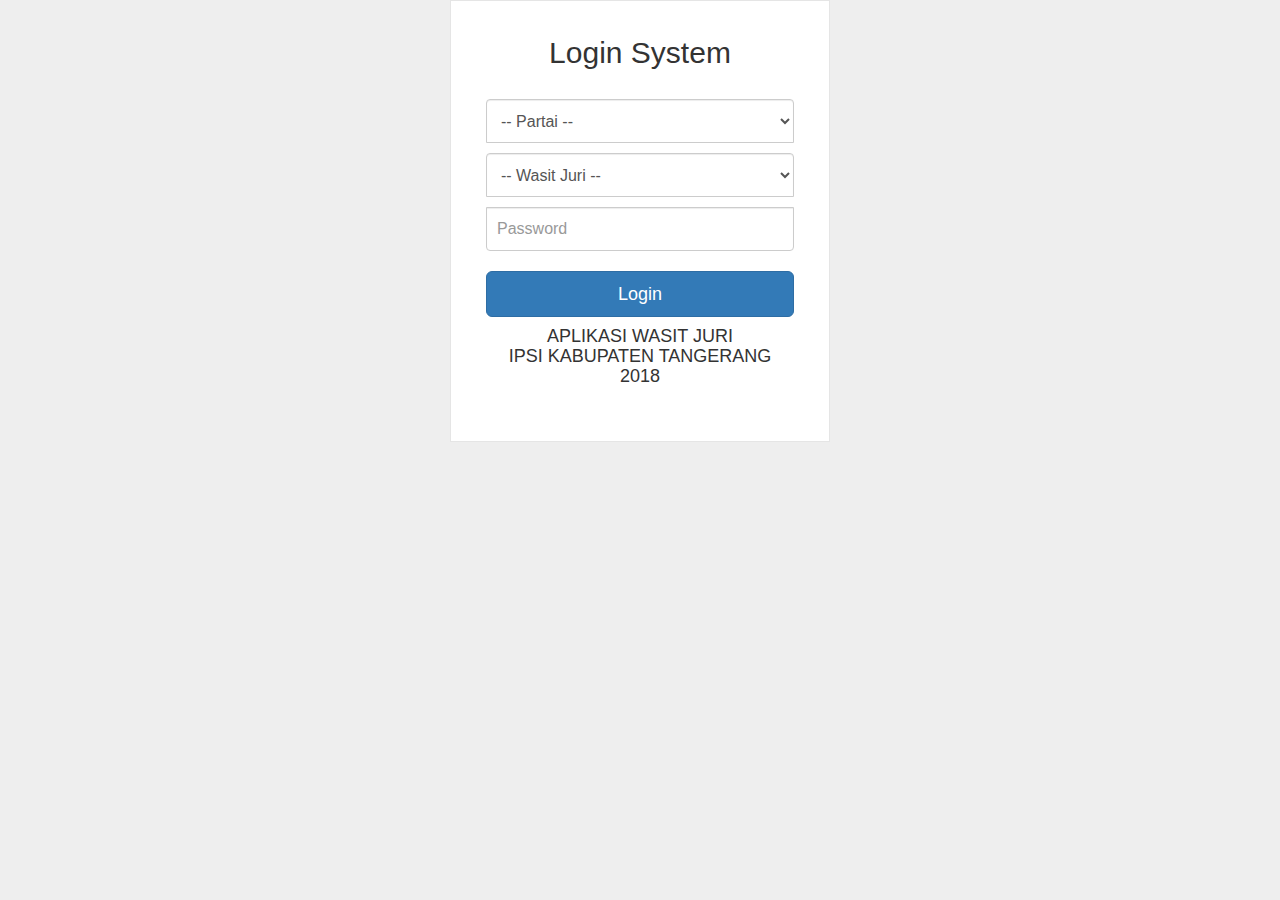
<file: juri/index.html>
<!DOCTYPE html>
<html>

<head>
    <meta charset="utf-8" />
    <meta name="format-detection" content="telephone=no" />
    <meta name="msapplication-tap-highlight" content="no" />
    <meta name="viewport" content="user-scalable=no, initial-scale=1, maximum-scale=1, minimum-scale=1, width=device-width" />
    <!-- This is a wide open CSP declaration. To lock this down for production, see below. -->
    <meta http-equiv="Content-Security-Policy" content="default-src * 'unsafe-inline'; style-src 'self' 'unsafe-inline'; media-src *" />

    <link rel='stylesheet prefetch' href='bootstrap/dist/css/bootstrap.min.css'>
    <link rel="stylesheet" href="login-assets/css/style.css">

    <title>Aplikasi Wasit Juri - IPSI Kabupaten Tangerang</title>
</head>

<body>
    <div class="app">
        <div class="wrapper">
            <form class="form-signin" style="position: relative;" onsubmit="return false;">
              <h2 class="form-signin-heading">Login System</h2>
               <select class="form-control" id="partai" name="partai">
                    <option value=""> -- Partai -- </option>
                </select>
                <select class="form-control" id="juri" name="juri">
                    <option value=""> -- Wasit Juri -- </option>
                </select>
              <input type="password" class="form-control" id="password" name="password" placeholder="Password" required=""/>      
              <a class="btn btn-lg btn-primary btn-block" id="btn-login">Login</a>   
              <h4 style="text-align: center;">
                  APLIKASI WASIT JURI<br />     
                  IPSI KABUPATEN TANGERANG <br />         
                  2018      
              </h4>
            </form>
        </div>
    </div>
    <!-- <script type="text/javascript" src="cordova.js"></script>-->
     <script type="text/javascript" src="js/index.js"></script>
    <script type="text/javascript" src="js/jquery.min.js"></script>
    <script type="text/javascript">
        app.initialize();

        var ip_server = window.localStorage.getItem('ip_server');
       	var user_db = window.localStorage.getItem('user_db');
       	var password_db = window.localStorage.getItem('password_db');
       	var db = window.localStorage.getItem('db');
        
        var url_api = 'http://192.168.0.100/simulasi/nilai/api.php';

        $(function(){

        	setTimeout(function(){

	            // get partai
	            $.ajax({
	                url: url_api, 
	                data : {a : 'partai'},
	                type: "GET",
	                dataType: "json",
	                crossDomain: true,
	                success: function(obj){

	                  var html = "<option value=\"\"> -- Partai -- </option>";
	                  
	                  $.each(obj, function(key, value){

	                    html += "<option value=\""+ value.id +"\">"+ value.name +" "+ value.gelanggang +"</option>";
	                  })

	                  $("#partai").html(html);
	                }
	            });

	            // get juri
	            $.ajax({
	                url: url_api, 
	                data : {a : 'juri'},
	                type: "GET",
	                dataType: "json",
	                crossDomain: true,
	                success: function(obj){

	                  var html = "<option value=\"\"> -- Wasit Juri -- </option>";
	                  
	                  $.each(obj, function(key, value){
	                    html += "<option value=\""+ value.id +"\">"+ value.name +"</option>";

	                  })

	                  $("#juri").html(html);
	                }
	            });

	            console.log(url_api);
	        }, 1000);


            $('#btn-login').on('click', function(){

		        var ip_server = window.localStorage.getItem('ip_server');
		       	var user_db = window.localStorage.getItem('user_db');
		       	var password_db = window.localStorage.getItem('password_db');
		       	var db = window.localStorage.getItem('db');
		        
		       	if(ip_server == "" || user_db == "" || password_db == "" || db =="")
		       	{
		       		alert("Anda Harus melakukan konfigurasi server terlebih dahulu");

		       		return false;
		       	}


                var id_wasit = $("#juri").val();
                var nama_wasit = $("select#juri :selected").text();

                var pass = $('#password').val();
                var id_partai = $("#partai").val();

                if(id_partai == "")
                {
                    alert('Partai Harus dipilih');
                    return false;
                } 

                if(id_wasit == "")
                {
                    alert('Wasit Harus dipilih');
                    return false;
                }

                if(pass == "")
                {
                    alert('Password Harus dipilih');
                    return false;
                }


                // get juri
                $.ajax({
                    url: url_api, 
                    data : {a : 'login', id: id_wasit, password: pass},
                    type: "GET",
                    dataType: "json",
                    crossDomain: true,
                    success: function(obj)
                    {
                        if(obj.status == 'error')
                        {
                            alert('Password anda salah');
                        }
                        else
                        {
                            window.localStorage.setItem("is_login", 1);
                            window.localStorage.setItem("juri", id_wasit);
                            window.localStorage.setItem("nama_juri", nama_wasit);
                            window.localStorage.setItem("partai", id_partai);
                            
                            window.location.replace('penilaian.html');    
                        }
                    }
                });
            });
        });
    </script>
</body>
</html>
</file>
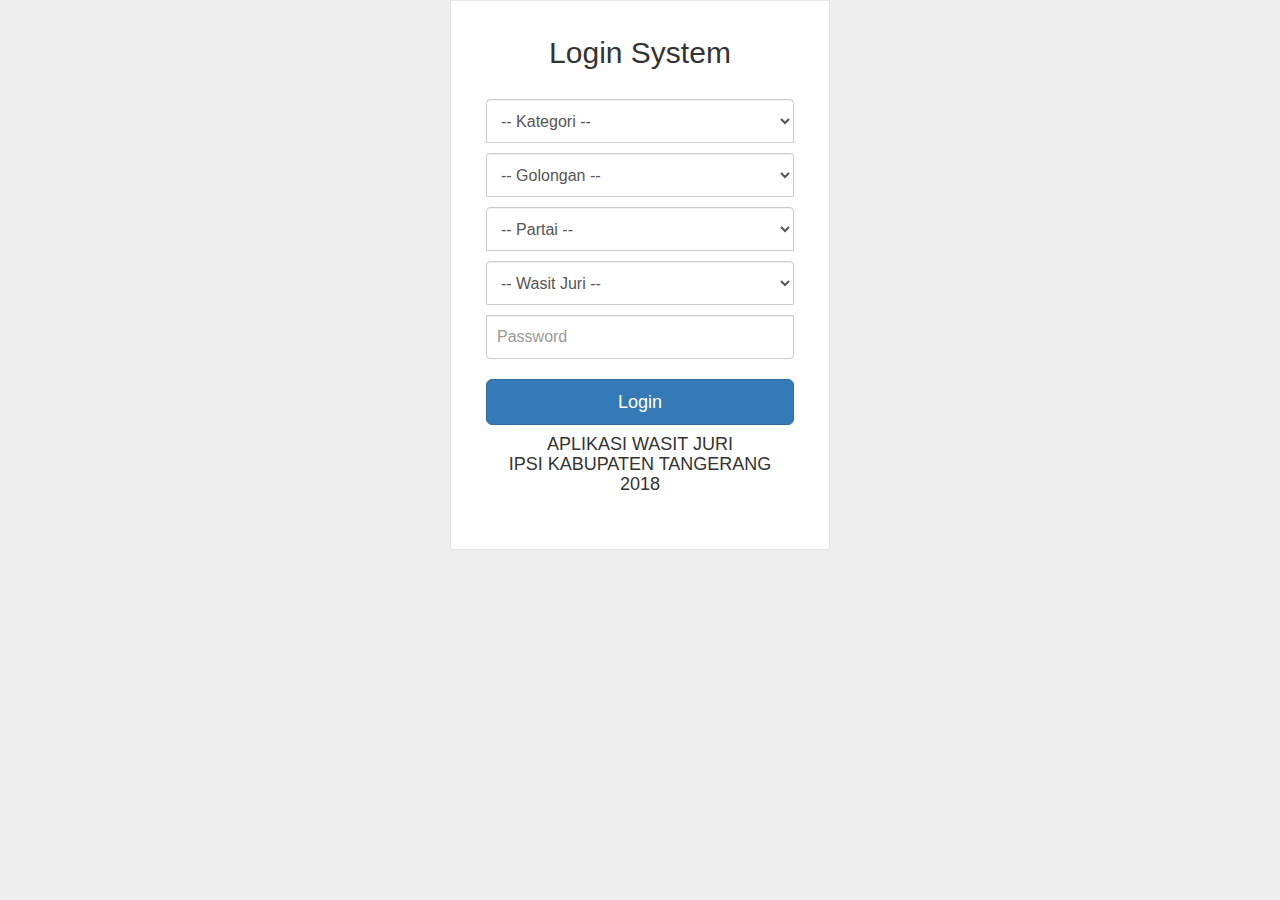
<file: juritgr/index.html>
<!DOCTYPE html>
<html>

<head>
    <meta charset="utf-8" />
    <meta name="format-detection" content="telephone=no" />
    <meta name="msapplication-tap-highlight" content="no" />
    <meta name="viewport" content="user-scalable=no, initial-scale=1, maximum-scale=1, minimum-scale=1, width=device-width" />
    <!-- This is a wide open CSP declaration. To lock this down for production, see below. -->
    <meta http-equiv="Content-Security-Policy" content="default-src * 'unsafe-inline'; style-src 'self' 'unsafe-inline'; media-src *" />

    <link rel='stylesheet prefetch' href='bootstrap/dist/css/bootstrap.min.css'>
    <link rel="stylesheet" href="login-assets/css/style.css">

    <title>Aplikasi Wasit Juri - IPSI Kabupaten Tangerang</title>
</head>

<body>
    <div class="app">
        <div class="wrapper">
            <form class="form-signin" style="position: relative;" onsubmit="return false;">
              <h2 class="form-signin-heading">Login System</h2>

              <select class="form-control" id="kategori" name="kategori">
                    <option value=""> -- Kategori -- </option>
                    <option>Tunggal</option>
                    <option>Ganda</option>
                    <option>Regu</option>
                </select>
                <select class="form-control" id="golongan" name="golongan">
                    <option value=""> -- Golongan -- </option>
                </select>
               <select class="form-control" id="partai" name="partai">
                    <option value=""> -- Partai -- </option>
                </select>
                <select class="form-control" id="juri" name="juri">
                    <option value=""> -- Wasit Juri -- </option>
                </select>
              <input type="password" class="form-control" id="password" name="password" placeholder="Password" required=""/>      
              <a class="btn btn-lg btn-primary btn-block" id="btn-login">Login</a>   
              <h4 style="text-align: center;">
                  APLIKASI WASIT JURI<br />     
                  IPSI KABUPATEN TANGERANG <br />         
                  2018      
              </h4>
            </form>
        </div>
    </div>
    <!-- <script type="text/javascript" src="cordova.js"></script>-->
     <script type="text/javascript" src="js/index.js"></script>
    <script type="text/javascript" src="js/jquery.min.js"></script>
    <script type="text/javascript">
        app.initialize();

        var ip_server = window.localStorage.getItem('ip_server');
       	var user_db = window.localStorage.getItem('user_db');
       	var password_db = window.localStorage.getItem('password_db');
       	var db = window.localStorage.getItem('db');
        
        var url_api = 'http://localhost/simulasi/juritgr/api.php';

        $("#kategori").on('change', function(){

            var el = $(this);

            // get partai
                $.ajax({
                    url: url_api, 
                    data : {a : 'get_golongan_tgr', 'kategori' : el.val() },
                    type: "GET",
                    dataType: "json",
                    crossDomain: true,
                    success: function(obj){

                      var html = "<option value=\"\"> -- Golongan -- </option>";
                      
                      $.each(obj, function(key, value){

                        html += "<option>"+ value.name +"</option>";
                      })

                      $("#golongan").html(html);
                    }
                });

        });


        $("#golongan").on('change', function(){

            var gol_el = $(this);
            var kat_el = $("#kategori");

            // get partai
                $.ajax({
                    url: url_api, 
                    data : {a : 'partai', 'kategori' : kat_el.val(), 'golongan' : gol_el.val() },
                    type: "GET",
                    dataType: "json",
                    crossDomain: true,
                    success: function(obj){

                      var html = "<option value=\"\"> -- Partai -- </option>";
                      
                      $.each(obj, function(key, value){

                        html += "<option data-nama=\""+ value.nama_pemain +"\" data-undian=\""+ value.undian +"\" value=\""+ value.id +"\">"+ value.name +"</option>";
                      })

                      $("#partai").html(html);
                    }
                });
        });

        
        $(function(){

        	setTimeout(function(){

	            // // get partai
	            // $.ajax({
	            //     url: url_api, 
	            //     data : {a : 'partai'},
	            //     type: "GET",
	            //     dataType: "json",
	            //     crossDomain: true,
	            //     success: function(obj){

	            //       var html = "<option value=\"\"> -- Partai -- </option>";
	                  
	            //       $.each(obj, function(key, value){

	            //         html += "<option value=\""+ value.id +"\">"+ value.name +" "+ value.gelanggang +"</option>";
	            //       })

	            //       $("#partai").html(html);
	            //     }
	            // });

	            // get juri
	            $.ajax({
	                url: url_api, 
	                data : {a : 'juri'},
	                type: "GET",
	                dataType: "json",
	                crossDomain: true,
	                success: function(obj){

	                  var html = "<option value=\"\"> -- Wasit Juri -- </option>";
	                  
	                  $.each(obj, function(key, value){
	                    html += "<option value=\""+ value.id +"\">"+ value.name +"</option>";

	                  })

	                  $("#juri").html(html);
	                }
	            });

	            console.log(url_api);
	        }, 1000);


            $('#btn-login').on('click', function(){

		        var ip_server = window.localStorage.getItem('ip_server');
		       	var user_db = window.localStorage.getItem('user_db');
		       	var password_db = window.localStorage.getItem('password_db');
		       	var db = window.localStorage.getItem('db');
		        
		       	if(ip_server == "" || user_db == "" || password_db == "" || db =="")
		       	{
		       		alert("Anda Harus melakukan konfigurasi server terlebih dahulu");

		       		return false;
		       	}


                var id_wasit = $("#juri").val();
                var nama_wasit = $("select#juri :selected").text();

                var pass = $('#password').val();
                var id_partai = $("#partai").val();
                var kategori = $("#kategori").val();
                var golongan = $("#golongan").val();
                var nama = $("#partai option:selected").data('nama');
                var undian = $("#partai option:selected").data('undian');

                if(id_partai == "")
                {
                    alert('Partai Harus dipilih');
                    return false;
                } 

                if(id_wasit == "")
                {
                    alert('Wasit Harus dipilih');
                    return false;
                }

                if(pass == "")
                {
                    alert('Password Harus dipilih');
                    return false;
                }


                // get juri
                $.ajax({
                    url: url_api, 
                    data : {a : 'login', id: id_wasit, password: pass, 
                                'id_partai' : id_partai
                            },
                    type: "GET",
                    dataType: "json",
                    crossDomain: true,
                    success: function(obj)
                    {
                        if(obj.status == 'error')
                        {
                            alert('Password anda salah');
                        }
                        else
                        {
                            window.localStorage.setItem("is_login", 1);
                            window.localStorage.setItem("juri", id_wasit);
                            window.localStorage.setItem("nama_juri", nama_wasit);
                            window.localStorage.setItem("partai", id_partai);
                            window.localStorage.setItem("kategori", kategori);
                            window.localStorage.setItem("golongan", golongan);
                            window.localStorage.setItem("nama", nama);
                            window.localStorage.setItem("undian", undian);
                            window.localStorage.setItem("kontingen", obj.kontingen);
                            
                            if(kategori == 'Tunggal')
                            {
                                window.location.replace('tunggal.html');    
                            }

                            if(kategori == 'Ganda')
                            {
                                window.location.replace('ganda.html');    
                            }

                            if(kategori == 'Regu')
                            {
                                window.location.replace('regu.html');    
                            }
                        }
                    }
                });
            });
        });
    </script>
</body>
</html>
</file>
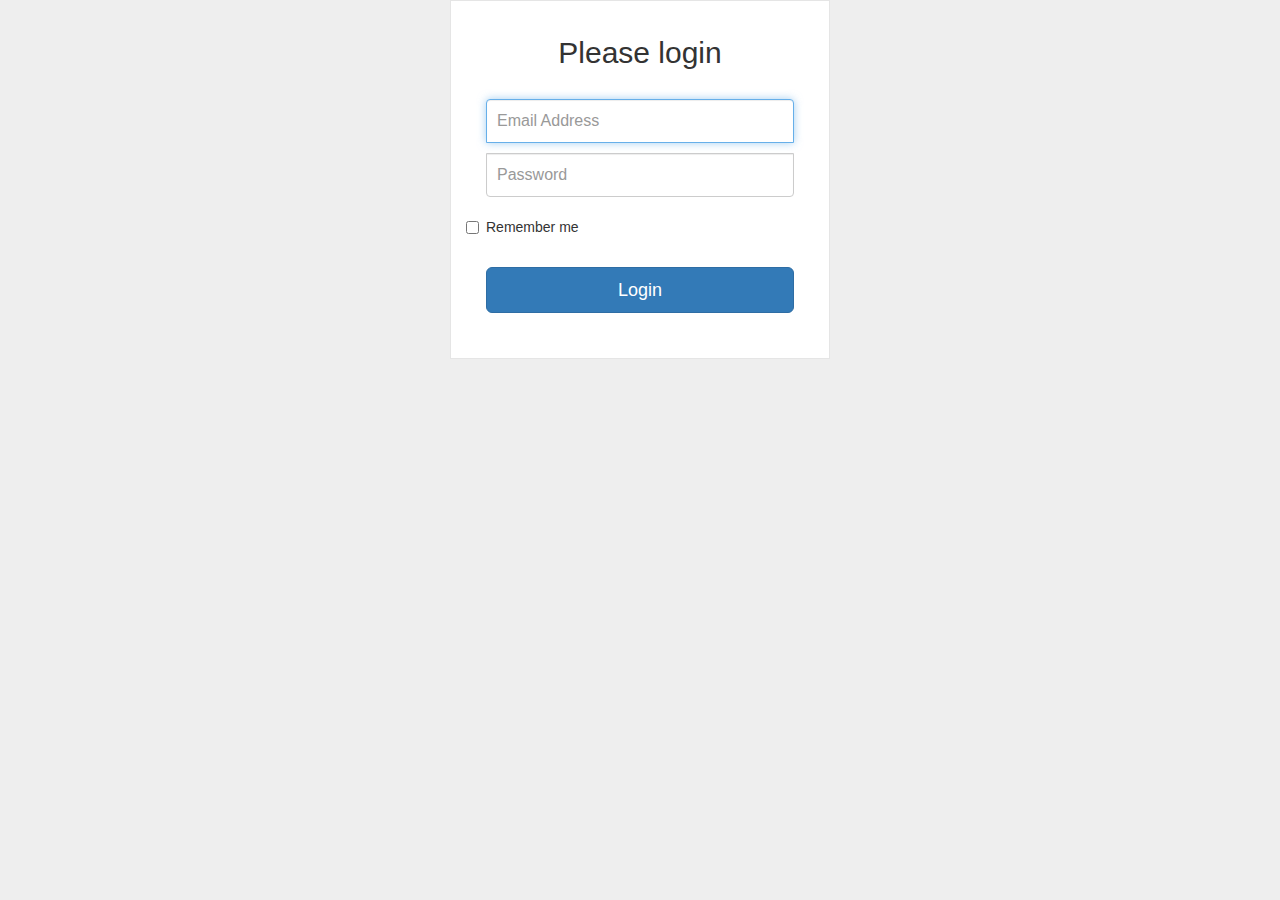
<file: juri/login-assets/index.html>
<!DOCTYPE html>
<html >
<head>
  <meta charset="UTF-8">
  <title>Bootstrap Snippet: Login Form</title>
  
  
  <link rel='stylesheet prefetch' href='http://netdna.bootstrapcdn.com/bootstrap/3.0.2/css/bootstrap.min.css'>

      <link rel="stylesheet" href="css/style.css">

  
</head>

<body>
    <div class="wrapper">
    <form class="form-signin">       
      <h2 class="form-signin-heading">Please login</h2>
      <input type="text" class="form-control" name="username" placeholder="Email Address" required="" autofocus="" />
      <input type="password" class="form-control" name="password" placeholder="Password" required=""/>      
      <label class="checkbox">
        <input type="checkbox" value="remember-me" id="rememberMe" name="rememberMe"> Remember me
      </label>
      <button class="btn btn-lg btn-primary btn-block" type="submit">Login</button>   
    </form>
  </div>
  
  
</body>
</html>
</file>
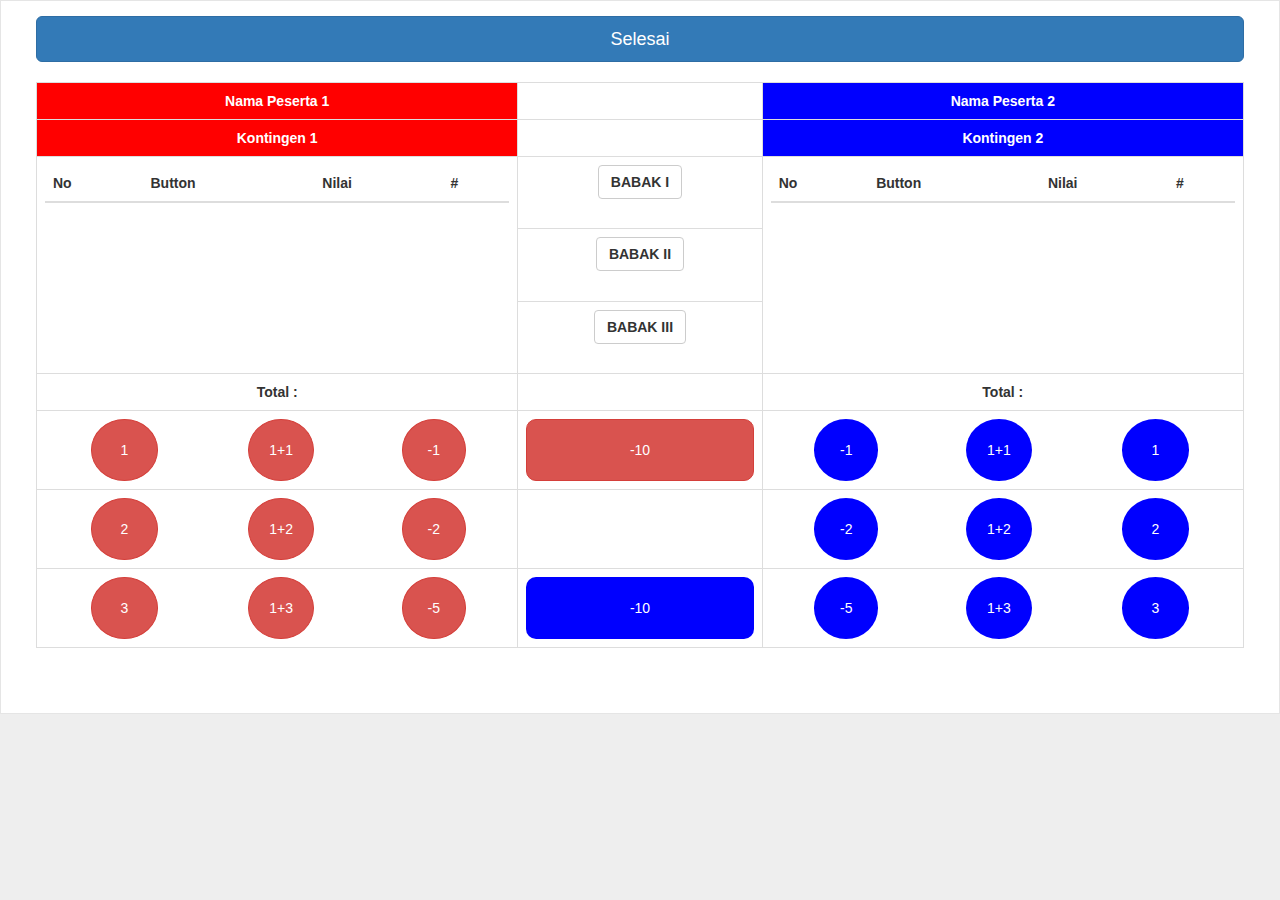
<file: juri/penilaian.html>
<!DOCTYPE html>
<html>

<head>
    <meta charset="utf-8" />
    <meta name="format-detection" content="telephone=no" />
    <meta name="msapplication-tap-highlight" content="no" />
    <meta name="viewport" content="user-scalable=no, initial-scale=1, maximum-scale=1, minimum-scale=1, width=device-width" />
    <!-- This is a wide open CSP declaration. To lock this down for production, see below. -->
    <meta http-equiv="Content-Security-Policy" content="default-src * 'unsafe-inline'; style-src 'self' 'unsafe-inline'; media-src *" />

    <link rel='stylesheet prefetch' href='bootstrap/dist/css/bootstrap.min.css'>
    <link rel="stylesheet" href="login-assets/css/style.css">

    <title>Aplikasi Wasit Juri - IPSI Kabupaten Tangerang</title>
</head>

<body>
    <div class="app">
        <div class="wrapper" style="overflow-x: scroll;">
            <form class="form-signin" style="max-width: 100%;">       
                <a class="btn btn-lg btn-primary btn-block" id="btn-selesai">Selesai</a>
                <br />
                <table style="width: 100%;" class="table table-bordered">
                    <tr>
                        <th class="nm_merah" style="text-align: center;">Nama Peserta 1</th>
                        <th></th>
                        <th class="nm_biru" style="text-align: center;">Nama Peserta 2</th>
                    </tr>
                    <tr>
                        <th class="kontingen_merah" style="text-align: center;">Kontingen 1</th>
                        <th class="nama_juri" style="text-align: center;"></th>
                        <th class="kontingen_biru" style="text-align: center;"  colspan="2" >Kontingen 2</th>
                    </tr>
                    <tr>
                        <th rowspan="3" style="overflow-y: auto;">
                            <div  style="overflow-y: auto;height: 200px;">
                                <table class="table history-merah">
                                    <thead>
                                        <tr>
                                            <th>No</th>
                                            <th>Button</th>
                                            <th>Nilai</th>
                                            <th>#</th>
                                        </tr>
                                    </thead>
                                    <tbody></tbody>
                                </table>
                            </div>
                        </th>
                        <th style="text-align: center;"><span class="btn btn-default button-babak1" onclick="history_babak(1)"><strong>BABAK I</strong></span></th>
                        <th colspan="2" rowspan="3">
                            <div  style="overflow-y: auto;height: 200px;">
                                <table class="table history-biru">
                                    <thead>
                                        <tr>
                                            <th>No</th>
                                            <th>Button</th>
                                            <th>Nilai</th>
                                            <th>#</th>
                                        </tr>
                                    </thead>
                                    <tbody></tbody>
                                </table>
                            </div>
                        </th>
                    </tr>
                    <tr>
                        <th style="text-align: center;"><span class="btn btn-default button-babak2" onclick="history_babak(2)"><strong>BABAK II</strong></span></th>
                    </tr>
                    <tr>
                        <th style="text-align: center;"><span class="btn btn-default button-babak3" onclick="history_babak(3)"><strong>BABAK III</strong></span></th>
                    </tr>
                    <tr>
                        <th style="text-align: center;">Total : <strong class="total_merah"></strong></th>
                        <td></td>
                        <th style="text-align: center;">Total : <strong class="total_biru"></strong></th>
                    </tr>
                    <tr>
                        <td>
                        	<table style="width: 100%;text-align: center;">
                        		<tr>
                            		<td><span class="btn btn-danger" onclick="button_nilai('1','MERAH')">1</span></td>
                            		<td><span class="btn btn-danger" style="padding-left: 20px;padding-right: 20px;" onclick="button_nilai('1+1','MERAH')">1+1</span></td>
                            		<td><span class="btn btn-danger" style="padding-left: 25px;padding-right: 25px;" onclick="button_nilai('-1','MERAH')">-1</span></td>
                            	</tr>
                            </table>
                        </td>
                        <td style="vertical-align: middle;">
                            <span class="btn btn-danger button_minus10" style="padding-left: 25px;padding-right: 25px;" onclick="button_nilai('-10','MERAH')">-10</span>
                        </td>
                        <td>
                        	<table style="width: 100%;text-align: center;">
                        		<tr>
                            		<td><span class="btn btn-blue" style="padding-left: 25px;padding-right: 25px;" onclick="button_nilai('-1','BIRU')">-1</span></td>
                            		<td><span class="btn btn-blue" style="padding-left: 20px;padding-right: 20px;" onclick="button_nilai('1+1','BIRU')">1+1</span></td>
                            		<td><span class="btn btn-blue" onclick="button_nilai('1','BIRU')">1</span></td>
                            	</tr>
                            </table>
                        </td>
                    </tr>
                    <tr>
                        <td>
                        	<table style="width: 100%;text-align: center;">
                        		<tr>
		                            <td><span class="btn btn-danger" onclick="button_nilai('2','MERAH')">2</span></td>
		                            <td><span class="btn btn-danger" style="padding-left: 20px;padding-right: 20px;" onclick="button_nilai('1+2','MERAH')">1+2</span></td>
		                            <td><span class="btn btn-danger" style="padding-left: 25px;padding-right: 25px;" onclick="button_nilai('-2','MERAH')">-2</span></td>
		                        </tr>
		                    </table>
                        </td>
                        <td></td>
                        <td>
                        	<table style="width: 100%;text-align: center;">
                        		<tr>
                            		<td><span class="btn btn-blue" style="padding-left: 25px;padding-right: 25px;" onclick="button_nilai('-2','BIRU')">-2</span></td>
                            		<td><span class="btn btn-blue" style="padding-left: 20px;padding-right: 20px;" onclick="button_nilai('1+2','BIRU')">1+2</span></td>
                            		<td><span class="btn btn-blue" onclick="button_nilai('2','BIRU')">2</span></td>
                            	</tr>
                            </table>
                        </td>
                        <tr>
                        <td>
                        	<table style="width: 100%;text-align: center;">
                        		<tr>
                        			<td><span class="btn btn-danger" onclick="button_nilai('3','MERAH')">3</span></td>
		                            <td><span class="btn btn-danger" style="padding-left: 20px;padding-right: 20px;" onclick="button_nilai('1+3','MERAH')">1+3</span></td>
		                            <td><span class="btn btn-danger" style="padding-left: 25px;padding-right: 25px;" onclick="button_nilai('-5','MERAH')">-5</span></td>
		                         </tr>
		                    </table>
                        </td>
                        <td>
                            <span class="btn btn-blue button_minus10" style="padding-left: 25px;padding-right: 25px;" onclick="button_nilai('-10','BIRU')">-10</span>
                        </td>
                        <td>
                        	<table style="width: 100%;text-align: center;">
                        		<tr>
                        			<td><span class="btn btn-blue" style="padding-left: 25px;padding-right: 25px;" onclick="button_nilai('-5','BIRU')">-5</span></td>
                        			<td><span class="btn btn-blue" style="padding-left: 20px;padding-right: 20px;" onclick="button_nilai('1+3','BIRU')">1+3</span></td>
                        			<td><span class="btn btn-blue" onclick="button_nilai('3','BIRU')">3</span></td>
                        		</tr>
                        	</table>
                        </td>
                    </tr>
                    </tr>
                </table>
            </form>
        </div>
    </div>
    <style type="text/css">

        .btn-danger, .btn-blue{
            border-radius: 50%;
            -moz-border-radius: 50%;
            -webkit-border-radius: 50%;
            padding: 20px 29px;
        }

        .nm_merah, .kontingen_merah {
            background: #FF0000;
            color: white;
        }

        .nm_biru, .kontingen_biru, .btn-blue {
            background: blue;
            color: white;
        }

        .button-active, 
        .button-active:focus, 
        .button-active:active,
        .button-active:hover,
        .button-active:visited
        {
            background: green;
            color: white;
        }

        .btn-blue:focus, 
        .btn-blue:active,
        .btn-blue:hover,
        .btn-blue:visited
        {
            color: white;
        }

        .button_minus10 {
            display: flex;
            flex-direction: column;
            border-radius: 10px;
            overflow:hidden;
            height:1%;
        }
    </style>
    <script type="text/javascript" src="js/jquery.min.js"></script>
    <script type="text/javascript" src="js/jquery.vibrate.min.js"></script>

    <audio class="my_audio" controls preload="none" style="display:none;">
        <source src="button.mp3" type="audio/mpeg">
        <source src="button.ogg" type="audio/ogg">
    </audio>

    <script type="text/javascript">
            
        $(".my_audio").trigger('load');
        
        function play_audio(task)
        {
            $(".my_audio").trigger('pause');
            $(".my_audio").prop("currentTime",0);

            $(".my_audio").trigger('play');
          
        }

        var url_api = 'http://192.168.0.100/simulasi/nilai/api.php';
        
        var id_juri     = window.localStorage.getItem('juri');
        var id_partai   = window.localStorage.getItem('partai'); 
        var babak_active = 0;

        $('.nama_juri').html( window.localStorage.getItem('nama_juri') );

        var total_nilai_merah = 0;
        var total_button_merah = 0;
        var total_nilai_biru = 0;
        var total_button_biru = 0;

        var done_biru = 0;
        var done_merah = 0;

		$('.btn-danger').each(function(){
			$(this).vibrate();	
		}); 

		$('.btn-blue').each(function(){
			$(this).vibrate();	
		})

        function button_nilai(button, sudut)
        {    
            play_audio('play');

        	if(babak_active == 0)
        	{
        		alert('Babak harus dipilih');

        		return false;
        	}

            var nilai = 0;

            switch(button)
            {
                case '1':
                    nilai = 1;
                break;
                case '2':
                    nilai = 2;
                break;
                case '3':
                    nilai = 3;
                break;
                case '1+1':
                    nilai = 2;
                break;
                case '1+2':
                    nilai = 3;
                break;
                case '1+3':
                    nilai = 4;
                break;
                default:
                    nilai = button;
                break;
            }

            // submit nilai
            $.ajax({
                url: url_api+"?a=submit_skor", 
                data : {'id_jadwal': id_partai, 'id_juri': id_juri,'button': button,'nilai': nilai,'sudut': sudut,'babak': babak_active},
                type: "POST",
                dataType: "json",
                crossDomain: true,
                success: function(obj){
                    if(obj.message =='success'){
                     
                        if(sudut == "MERAH")
                        {
                            total_nilai_merah += parseInt(nilai);
                            $('.total_merah').html(total_nilai_merah);
                        }
                        else
                        {
                            total_nilai_biru += parseInt(nilai);
                            $('.total_biru').html(total_nilai_biru);
                        }

                        history_babak(babak_active);
                    }
                    else
                        alert('Nilai gagal di sumbmit, silahkan di coba kembali.');
                }
            });
            
        }

        $(function(){
            // get juri
            $.ajax({
                url: url_api, 
                //data : {a : 'jadwal', 'id_partai' : window.sessionStorage.getItem('partai') },
                data : {a : 'jadwal', 'id_partai' : id_partai },
                type: "GET",
                dataType: "json",
                crossDomain: true,
                success: function(obj){

                    $('.nm_merah').html(obj.nm_merah);
                    $('.nm_biru').html(obj.nm_biru);

                    $('.kontingen_merah').html(obj.kontingen_merah);
                    $('.kontingen_biru').html(obj.kontingen_biru);
                }
            });

            // muncul semua babak
            var semua_babak = [1,2,3]
            
            $(semua_babak).each(function(key_parent, v){

                // get history sudut biru
                $.ajax({
                    url: url_api, 
                    data : {a : 'history', 'id_juri' : id_juri, 'id_jadwal' : id_partai, 'sudut': 'BIRU','babak': v },
                    type: "GET",
                    dataType: "json",
                    crossDomain: true,
                    success: function(obj){

                        var html_ = "";

                        $(obj).each(function(key, value){
                            html_ += "<tr class=\"tr-"+ value.id_nilai +"\"><td>"+(key+1)+"</td><td>"+ value.button +"</td><td>"+ value.nilai +"</td><td><span class=\"btn btn-default btn-xs\" onclick=\"hapus_nilai("+ value.id_nilai +", "+ value.nilai +", 'BIRU')\">HAPUS</span></td></tr>";

                            total_nilai_biru += parseInt(value.nilai);
                        }); 

                        $('.history-biru tbody').append(html_);

                        done_biru = 1;
                    }
                });

                // get history sudut merah
                $.ajax({
                    url: url_api, 
                    data : {a : 'history', 'id_juri' : id_juri, 'id_jadwal' : id_partai, 'sudut': 'MERAH','babak': v },
                    type: "GET",
                    dataType: "json",
                    crossDomain: true,
                    success: function(obj){

                        var html_ = "";

                        $(obj).each(function(key, value){
                            html_ += "<tr class=\"tr-"+ value.id_nilai +"\"><td>"+(key+1)+"</td><td>"+ value.button +"</td><td>"+ value.nilai +"</td><td><span class=\"btn  btn-default btn-xs\"  onclick=\"hapus_nilai("+ value.id_nilai +", "+ value.nilai +",'MERAH')\">HAPUS</span></td></tr>";

                            total_nilai_merah += parseInt(value.nilai);

                            console.log(total_nilai_merah);
                        });

                        $('.history-merah tbody').append(html_);

                        done_merah = 1;

                    }
                });
            });

            setInterval(function(){

                if(done_merah == 1 && done_biru==1)
                {
                    $('.total_biru').html(total_nilai_biru);
                    $('.total_merah').html(total_nilai_merah);
                    done_merah = 0;
                    done_biru=0;
                }

            }, 500);

        });

        function hapus_nilai(id_n, total_, jenis)
        {
            if(confirm('Hapus nilai pertandingan ini?'))
            {
                // get history sudut biru
                $.ajax({
                    url: url_api, 
                    data : {a : 'delete_nilai', 'id_nilai' : id_n},
                    type: "GET",
                    dataType: "json",
                    crossDomain: true,
                    success: function(obj){
                        if(obj.status == 'success'){
                            
                            $('tr.tr-'+id_n).remove();

                            if(jenis == "BIRU"){
                                total_nilai_biru -= total_;

                                $('.total_biru').html(total_nilai_biru);
                            }else{
                                total_nilai_merah -= total_;

                                $('.total_merah').html(total_nilai_merah);
                            }

                        }else{
                            alert('Nilai gagal di hapus silahkan di cek kembali.');
                        }
                    }
                })
            }
        }

        function history_babak(babak)
        {
            $('.button-babak2, .button-babak1, .button-babak3').removeClass('button-active');

            $('.button-babak'+babak).addClass('button-active');

           babak_active = babak;

            // get history sudut biru
            $.ajax({
                url: url_api, 
                data : {a : 'history', 'id_juri' : id_juri, 'id_jadwal' : id_partai, 'sudut': 'BIRU','babak': babak },
                type: "GET",
                dataType: "json",
                crossDomain: true,
                success: function(obj){

                    var html_ = "";

                    $(obj).each(function(key, value){
                        html_ += "<tr class=\"tr-"+ value.id_nilai +"\"><td>"+(key+1)+"</td><td>"+ value.button +"</td><td>"+ value.nilai +"</td><td><span class=\"btn btn-default btn-xs\" onclick=\"hapus_nilai("+ value.id_nilai +","+ value.nilai +" ,'BIRU')\">HAPUS</span></td></tr>";
                    });
                    $('.history-biru tbody').html(html_);
                }
            });

            // get history sudut merah
            $.ajax({
                url: url_api, 
                data : {a : 'history', 'id_juri' : id_juri, 'id_jadwal' : id_partai, 'sudut': 'MERAH','babak': babak },
                type: "GET",
                dataType: "json",
                crossDomain: true,
                success: function(obj){

                    var html_ = "";

                    $(obj).each(function(key, value){
                        html_ += "<tr class=\"tr-"+ value.id_nilai +"\"><td>"+(key+1)+"</td><td>"+ value.button +"</td><td>"+ value.nilai +"</td><td><span class=\"btn btn-default btn-xs\" onclick=\"hapus_nilai("+ value.id_nilai +", "+ value.nilai +", 'MERAH')\">HAPUS</span></td></tr>";
                    
                    });

                    $('.history-merah tbody').html(html_);
                }
            });
        }

        $("#btn-selesai").click(function(){

            if(confirm("Logout system ?")){
                window.location.replace('index.html');    
            }

        });
    </script>
</body>
</html>
</file>
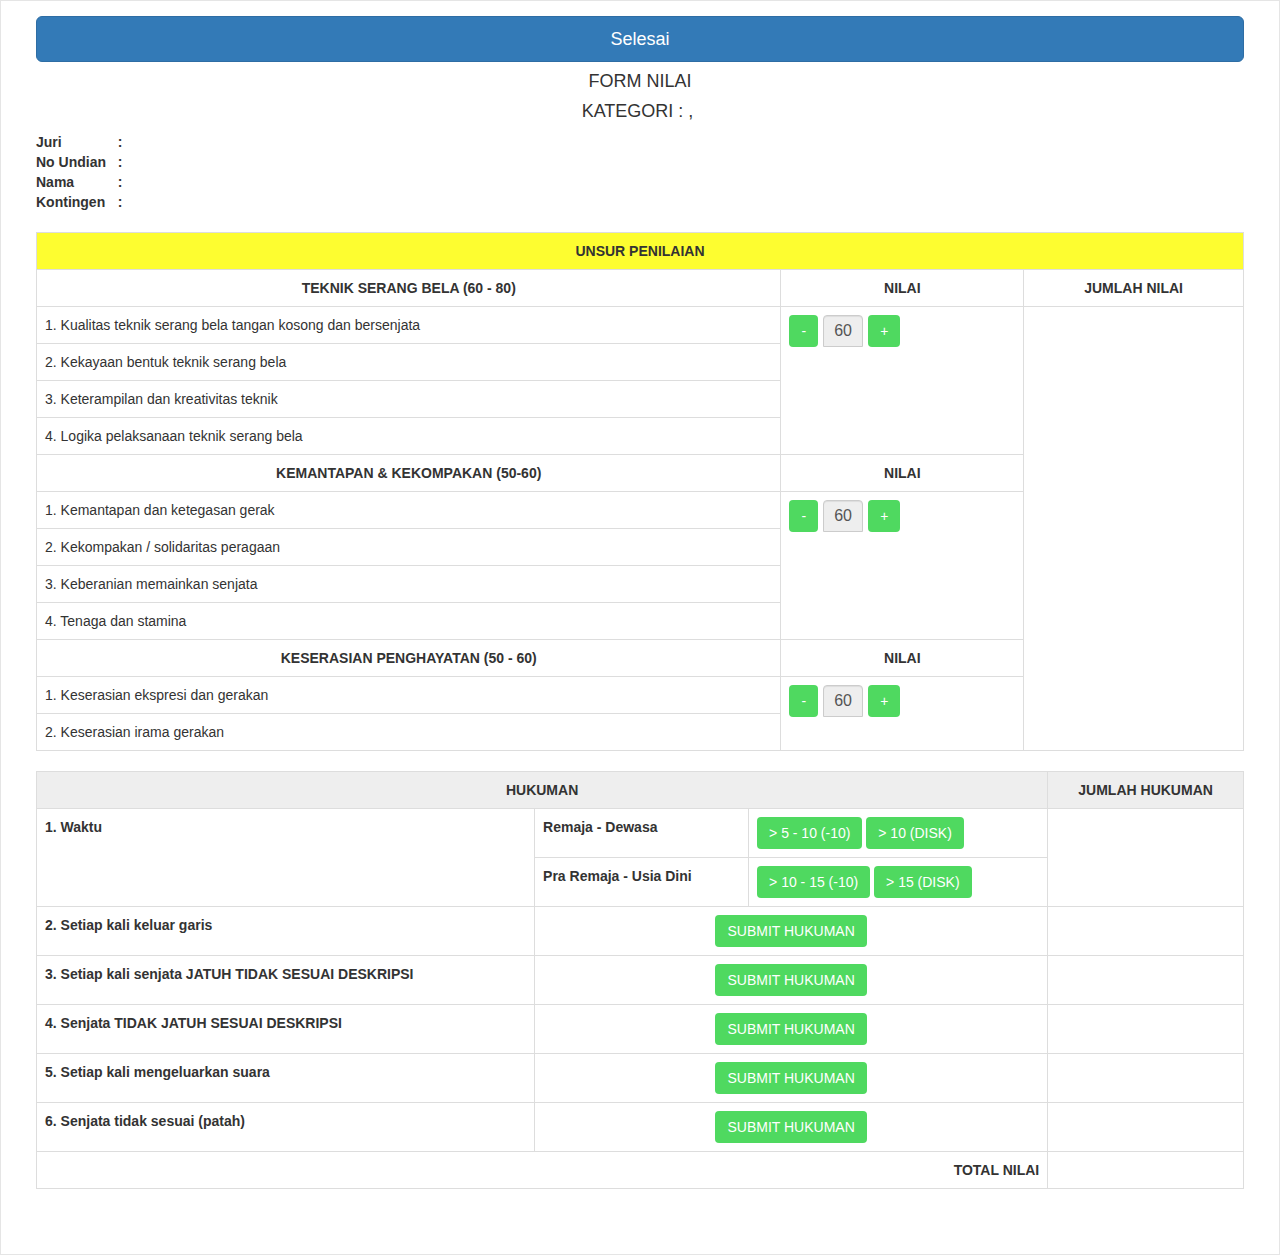
<file: juritgr/ganda.html>
<!DOCTYPE html>
<html>

<head>
    <meta charset="utf-8" />
    <meta name="format-detection" content="telephone=no" />
    <meta name="msapplication-tap-highlight" content="no" />
    <meta name="viewport" content="user-scalable=no, initial-scale=1, maximum-scale=1, minimum-scale=1, width=device-width" />
    <!-- This is a wide open CSP declaration. To lock this down for production, see below. -->
    <meta http-equiv="Content-Security-Policy" content="default-src * 'unsafe-inline'; style-src 'self' 'unsafe-inline'; media-src *" />

    <link rel='stylesheet prefetch' href='bootstrap/dist/css/bootstrap.min.css'>
    <link rel="stylesheet" href="login-assets/css/style.css">

    <title>Aplikasi Wasit Juri - IPSI Kabupaten Tangerang</title>
</head>

<body>
    <div class="app">
        <div class="wrapper" style="overflow-x: scroll;">
            <form class="form-signin" style="max-width: 100%;">       
                <a class="btn btn-lg btn-primary btn-block" id="btn-selesai">Selesai</a>

                <h4 style="text-align: center;">FORM NILAI</h4>
                <h4 style="text-align: center;">KATEGORI : <label class="header-kategori"></label>, <label class="header-golongan"></label></h4>
                <table>
                    <tr>
                        <th>Juri </th>
                        <th> : <label class="header-juri"></label></th>
                    </tr>
                    <tr>
                        <th>No Undian &nbsp;&nbsp;</th>
                        <th> : <label class="header-undian"></label>
                        </th>
                    </tr>
                    <tr>
                        <th>Nama </th>
                        <th> : <label class="header-nama"></label></th>
                    </tr>
                    <tr>
                        <th>Kontingen </th>
                        <th> : <label class="header-kontingen"></label></th>
                    </tr>
                </table>
                
                <br />
                <table style="width: 100%;" class="table table-bordered">
                    <tr>
                        <th colspan="3" style="text-align: center;background: #fdfd30;">UNSUR PENILAIAN</th>
                    </tr>
                    <tr>
                        <th style="text-align: center;">TEKNIK SERANG BELA (60 - 80)</th>
                        <th style="text-align: center;">NILAI</th>
                        <th style="text-align: center;">JUMLAH NILAI</th>
                    </tr>
                    <tr>
                        <td>1. Kualitas teknik serang bela tangan kosong dan bersenjata</td>
                        <td style="text-align: center;" rowspan="4">
                            <p style="text-align: center;">
                                <label class="btn btn-danger" style="float: left;" onclick="minus_nilai_serang_ganda()"> - </label> 
                                <input type="text" style="float: left; width: 40px; height: 32px; margin-left: 5px; margin-right: 5px;" readonly="true" class="form-control teknik" value="60">
                                <label class="btn btn-danger" style="float: left;" onclick="plus_nilai_serang_ganda()"> + </label>
                            </p>
                        </td>
                        <th rowspan="12" style="vertical-align: middle;"><p class="sub_total" style="text-align: center;"></p></th>
                    </tr>
                    <tr>
                        <td>2. Kekayaan bentuk teknik serang bela</td>
                    </tr>
                    <tr>
                        <td>3. Keterampilan dan kreativitas teknik</td>
                    </tr>
                    <tr>
                        <td>4. Logika pelaksanaan teknik serang bela</td>
                    </tr>
                    <tr>
                        <th style="text-align: center;">KEMANTAPAN & KEKOMPAKAN (50-60)</th>
                        <th style="text-align: center;">NILAI</th>
                    </tr>
                    <tr>
                        <td>1. Kemantapan dan ketegasan gerak</td>
                        <td style="text-align: center;" rowspan="4">
                            <p>
                                <label class="btn btn-danger" style="float: left;" onclick="minus_nilai_mantap_ganda()"> - </label>
                                <input type="text" style="float: left; width: 40px; height: 32px; margin-left: 5px; margin-right: 5px;" readonly="true" class="form-control mantap" value="60">
                                <label class="btn btn-danger" style="float: left;" onclick="plus_nilai_mantap_ganda()"> + </label>
                            </p>
                        </td>
                    </tr>
                    <tr>
                        <td>2. Kekompakan / solidaritas peragaan</td>
                    </tr>
                    <tr>
                        <td>3. Keberanian memainkan senjata</td>
                    </tr>

                    <tr>
                        <td>4. Tenaga dan stamina</td>
                    </tr>
                    <tr>
                        <th style="text-align: center;">KESERASIAN PENGHAYATAN (50 - 60)</th>
                        <th style="text-align: center;">NILAI</th>
                    </tr>
                    <tr>
                        <td>1. Keserasian ekspresi dan gerakan</td>
                        <td style="text-align: center;" rowspan="2">
                            <label class="btn btn-danger" style="float: left;" onclick="minus_nilai_serasi_ganda()"> - </label>
                            <input type="text" style="float: left; width: 40px; height: 32px; margin-left: 5px; margin-right: 5px;" readonly="true" class="form-control serasi" value="60">
                            <label class="btn btn-danger" style="float: left;" onclick="plus_nilai_serasi_ganda()"> + </label>
                        </td>
                    </tr>
                    <tr>
                        <td>2. Keserasian irama gerakan</td>
                    </tr>                        
                </table>

                <table style="width: 100%;" class="table table-bordered">
                     <tr>
                        <th style="text-align: center;background: #eee;" colspan="3">HUKUMAN</th>
                        <th style="text-align: center;background: #eee;">JUMLAH HUKUMAN</th>
                    </tr>
                    <tr>
                        <th rowspan="2">1. Waktu</th>
                        <th>Remaja - Dewasa</th>
                        <td>
                            <label class="btn btn-danger" onclick="add_hukuman_waktu(-10)"> > 5 - 10 (-10) </label>
                            <label class="btn btn-danger" onclick="add_disk()"> > 10 (DISK) </label>
                        </td>
                        <td rowspan="2" class="hukuman_1"></td>
                    </tr>
                    <tr>
                        <th>Pra Remaja - Usia Dini</th>
                        <td>
                            <label class="btn btn-danger" onclick="add_hukuman_waktu(-10)"> > 10 - 15 (-10) </label>
                            <label class="btn btn-danger" onclick="add_disk()"> > 15 (DISK) </label>
                        </td>
                    </tr>

                    <tr>
                        <th>2. Setiap kali keluar garis </th>
                        <td colspan="2" style="text-align: center;"><label class="btn btn-danger" onclick="add_hukuman(2,-5)"> SUBMIT HUKUMAN </label></td>
                        <th class="hukuman_2"></th>
                    </tr>
                    <tr>
                        <th>3. Setiap kali senjata JATUH TIDAK SESUAI DESKRIPSI </th>
                        <td colspan="2" style="text-align: center;"><label class="btn btn-danger" onclick="add_hukuman(3,-5)"> SUBMIT HUKUMAN </label></td> 
                        <th class="hukuman_3"></th>
                    </tr>
                    <tr>
                        <th>4. Senjata TIDAK JATUH SESUAI DESKRIPSI </th>
                        <td colspan="2" style="text-align: center;"><label class="btn btn-danger" onclick="add_hukuman(4,-5)"> SUBMIT HUKUMAN </label></td>
                        <th class="hukuman_4"></th>
                    </tr>
                    <tr>
                        <th>5. Setiap kali mengeluarkan suara </th>
                        <td colspan="2" style="text-align: center;"><label class="btn btn-danger" onclick="add_hukuman(5,-5)"> SUBMIT HUKUMAN </label></td>
                        <th class="hukuman_5"></th>
                    </tr>
                    <tr>
                        <th>6. Senjata tidak sesuai (patah) </th>
                        <td colspan="2" style="text-align: center;"><label class="btn btn-danger" onclick="add_hukuman(6,-5)"> SUBMIT HUKUMAN </label></td>
                        <th class="hukuman_6"></th>
                    </tr>
                    <tr>
                        <th colspan="3" style="text-align: right;">TOTAL NILAI</th>
                        <th class="total_nilai"></th>
                    </tr>
                </table>

            </form>
        </div>
    </div>
    <style type="text/css">
        .btn-danger {
            background: #4fd960;
            border: 0;
        }
        

        .nm_merah, .kontingen_merah {
            background: #FF0000;
            color: white;
        }

        .nm_biru, .kontingen_biru, .btn-blue {
            background: blue;
            color: white;
        }

        .button-active, 
        .button-active:focus, 
        .button-active:active,
        .button-active:hover,
        .button-active:visited
        {
            background: green;
            color: white;
        }

        .btn-blue:focus, 
        .btn-blue:active,
        .btn-blue:hover,
        .btn-blue:visited
        {
            color: white;
        }

        .button_minus10 {
            display: flex;
            flex-direction: column;
            border-radius: 10px;
            overflow:hidden;
            height:1%;
        }
    </style>
    <script type="text/javascript" src="js/jquery.min.js"></script>
    <script type="text/javascript" src="js/jquery.vibrate.min.js"></script>
    <audio class="my_audio" controls preload="none" style="display:none;">
        <source src="button.mp3" type="audio/mpeg">
        <source src="button.ogg" type="audio/ogg">
    </audio>
    <script type="text/javascript"> 
        $(".my_audio").trigger('load');
        
        function play_audio(task)
        {
            $(".my_audio").trigger('pause');
            $(".my_audio").prop("currentTime",0);

            $(".my_audio").trigger('play');
        }

        var url_api = 'http://localhost/simulasi/juritgr/api.php';

        var id_juri     = window.localStorage.getItem('juri');
        var id_partai   = window.localStorage.getItem('partai');

        $(".header-juri").html(window.localStorage.getItem('nama_juri'));
        $(".header-kategori").html(window.localStorage.getItem('kategori'));
        $(".header-golongan").html(window.localStorage.getItem('golongan'));
        $('.header-nama').html( window.localStorage.getItem('nama') );
        $('.header-undian').html( window.localStorage.getItem('undian') );
        $('.nama_juri').html( window.localStorage.getItem('nama_juri') );
        $('.header-kontingen').html( window.localStorage.getItem('kontingen') );

        var total_nilai_merah = 0;
        var total_button_merah = 0;
        var total_nilai_biru = 0;
        var total_button_biru = 0;

        var done_biru = 0;
        var done_merah = 0;

		$('.btn-danger').each(function(){
			$(this).vibrate();	
		}); 

		$('.btn-blue').each(function(){
			$(this).vibrate();	
		});

        function reload_again()
        {
            // insert first tunggal
            $.ajax({
                url: url_api+"?a=insert_first_ganda", 
                data : {'id_jadwal': id_partai, 'id_juri': id_juri},
                type: "POST",
                dataType: "json",
                crossDomain: true,
                success: function(obj){
                    $('.sub_total').html(obj.sub_total);
                    $('.hukuman_1').html(obj.hukuman_1);
                    $('.hukuman_2').html(obj.hukuman_2);
                    $('.hukuman_3').html(obj.hukuman_3);
                    $('.hukuman_4').html(obj.hukuman_4);
                    $('.hukuman_5').html(obj.hukuman_5);
                    $('.hukuman_6').html(obj.hukuman_6);

                    var total_hukuman = parseInt(obj.hukuman_1) + parseInt(obj.hukuman_2) + parseInt(obj.hukuman_3) + parseInt(obj.hukuman_4) + parseInt(obj.hukuman_5) + parseInt(obj.hukuman_6);

                    $('.total_hukuman').html(total_hukuman);
                    $('.total_nilai').html(parseInt(obj.sub_total) - (- total_hukuman ));

                    $('.teknik').val(obj.teknik);
                    $('.mantap').val(obj.mantap);
                    $('.serasi').val(obj.serasi);
                }
            }); 
        }

        reload_again();

        function minus_nilai_serang_ganda()
        {
            $.ajax({
                url: url_api+"?a=minus_nilai_serang_ganda", 
                data : {'id_jadwal': id_partai, 'id_juri': id_juri},
                type: "POST",
                dataType: "json",
                crossDomain: true,
                success: function(obj){
                    play_audio('play');   
                    reload_again();
                }
            }); 
        }

        function plus_nilai_serang_ganda()
        {
            $.ajax({
                url: url_api+"?a=plus_nilai_serang_ganda", 
                data : {'id_jadwal': id_partai, 'id_juri': id_juri},
                type: "POST",
                dataType: "json",
                crossDomain: true,
                success: function(obj){
                    play_audio('play');   
                    reload_again();

                }
            }); 
        }

        function minus_nilai_mantap_ganda()
        {
            $.ajax({
                url: url_api+"?a=minus_nilai_mantap_ganda", 
                data : {'id_jadwal': id_partai, 'id_juri': id_juri},
                type: "POST",
                dataType: "json",
                crossDomain: true,
                success: function(obj){
                    play_audio('play');  
                    reload_again() 
                }
            }); 
        }

        function plus_nilai_mantap_ganda()
        {
            $.ajax({
                url: url_api+"?a=plus_nilai_mantap_ganda", 
                data : {'id_jadwal': id_partai, 'id_juri': id_juri},
                type: "POST",
                dataType: "json",
                crossDomain: true,
                success: function(obj){
                    play_audio('play');   
                    reload_again()
                }
            }); 
        }

        function minus_nilai_serasi_ganda()
        {
            $.ajax({
                url: url_api+"?a=minus_nilai_serasi_ganda", 
                data : {'id_jadwal': id_partai, 'id_juri': id_juri},
                type: "POST",
                dataType: "json",
                crossDomain: true,
                success: function(obj){
                    play_audio('play');  
                    reload_again();

                }
            }); 
        }

        function plus_nilai_serasi_ganda()
        {
            $.ajax({
                url: url_api+"?a=plus_nilai_serasi_ganda", 
                data : {'id_jadwal': id_partai, 'id_juri': id_juri},
                type: "POST",
                dataType: "json",
                crossDomain: true,
                success: function(obj){
                    play_audio('play');   
                    reload_again();

                }
            }); 
        }

        function add_disk() 
        {
            $.ajax({
                url: url_api+"?a=add_disk_ganda", 
                data : {'id_jadwal': id_partai, 'id_juri': id_juri},
                type: "POST",
                dataType: "json",
                crossDomain: true,
                success: function(obj){
                    play_audio('play');   
                    reload_again();

                }
            });   
        }

        function add_hukuman_waktu(nilai)
        {    
            $.ajax({
                url: url_api+"?a=add_hukuman_waktu_ganda", 
                data : {'id_jadwal': id_partai, 'id_juri': id_juri, 'nilai' : nilai},
                type: "POST",
                dataType: "json",
                crossDomain: true,
                success: function(obj){
                    play_audio('play');   
                    reload_again();

                }
            });   
        }

        function add_hukuman(hukuman, nilai)
        {    
            $.ajax({
                url: url_api+"?a=add_hukuman_ganda", 
                data : {'id_jadwal': id_partai, 'id_juri': id_juri, 'hukuman': hukuman, 'nilai' : nilai},
                type: "POST",
                dataType: "json",
                crossDomain: true,
                success: function(obj){
                    play_audio('play');   
                    reload_again();

                }
            });   
        }


        $("#btn-selesai").click(function(){

            if(confirm("Logout system ?")){
                window.location.replace('index.html');    
            }

        });
    </script>
</body>
</html>
</file>
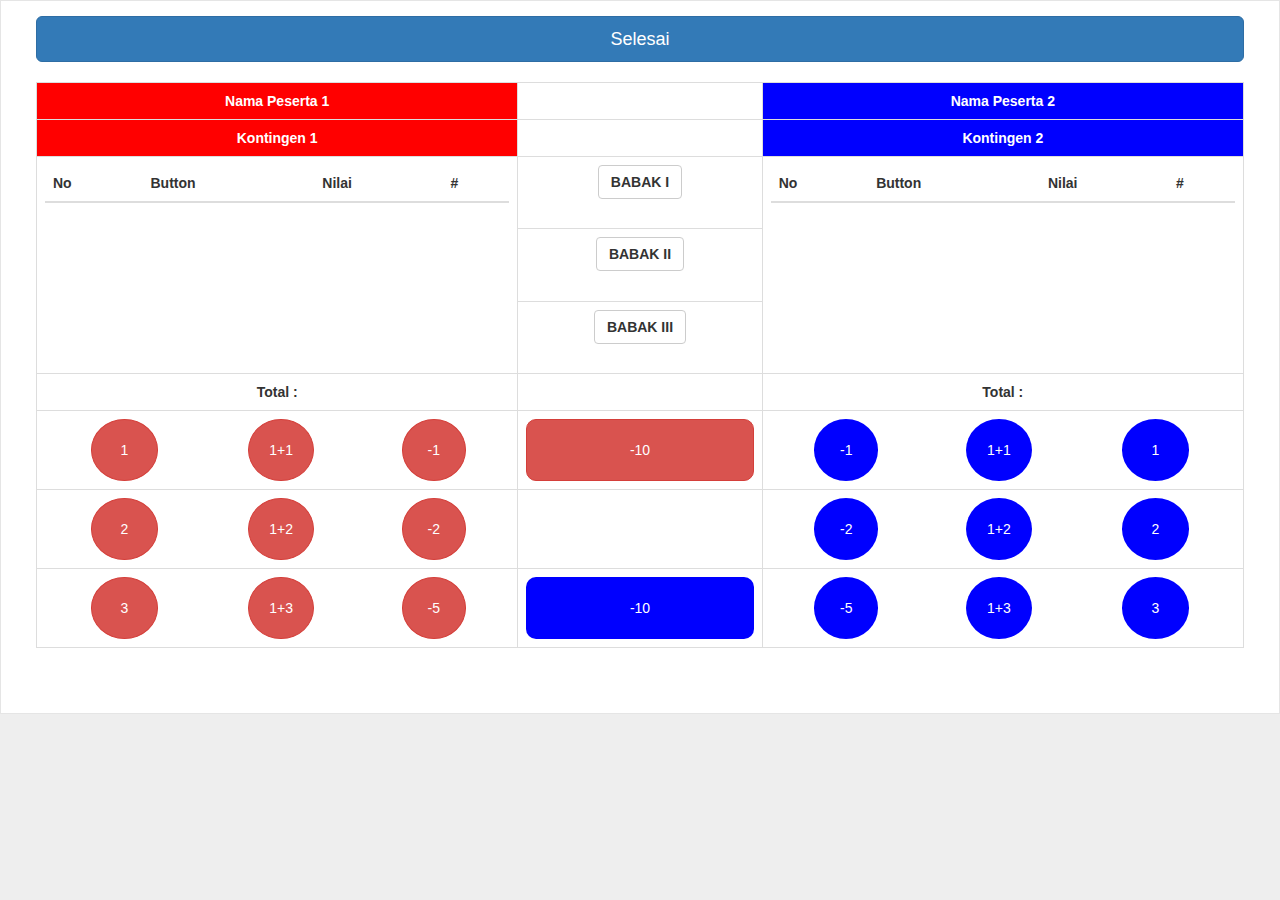
<file: juritgr/penilaian.html>
<!DOCTYPE html>
<html>

<head>
    <meta charset="utf-8" />
    <meta name="format-detection" content="telephone=no" />
    <meta name="msapplication-tap-highlight" content="no" />
    <meta name="viewport" content="user-scalable=no, initial-scale=1, maximum-scale=1, minimum-scale=1, width=device-width" />
    <!-- This is a wide open CSP declaration. To lock this down for production, see below. -->
    <meta http-equiv="Content-Security-Policy" content="default-src * 'unsafe-inline'; style-src 'self' 'unsafe-inline'; media-src *" />

    <link rel='stylesheet prefetch' href='bootstrap/dist/css/bootstrap.min.css'>
    <link rel="stylesheet" href="login-assets/css/style.css">

    <title>Aplikasi Wasit Juri - IPSI Kabupaten Tangerang</title>
</head>

<body>
    <div class="app">
        <div class="wrapper" style="overflow-x: scroll;">
            <form class="form-signin" style="max-width: 100%;">       
                <a class="btn btn-lg btn-primary btn-block" id="btn-selesai">Selesai</a>
                <br />
                <table style="width: 100%;" class="table table-bordered">
                    <tr>
                        <th class="nm_merah" style="text-align: center;">Nama Peserta 1</th>
                        <th></th>
                        <th class="nm_biru" style="text-align: center;">Nama Peserta 2</th>
                    </tr>
                    <tr>
                        <th class="kontingen_merah" style="text-align: center;">Kontingen 1</th>
                        <th class="nama_juri" style="text-align: center;"></th>
                        <th class="kontingen_biru" style="text-align: center;"  colspan="2" >Kontingen 2</th>
                    </tr>
                    <tr>
                        <th rowspan="3" style="overflow-y: auto;">
                            <div  style="overflow-y: auto;height: 200px;">
                                <table class="table history-merah">
                                    <thead>
                                        <tr>
                                            <th>No</th>
                                            <th>Button</th>
                                            <th>Nilai</th>
                                            <th>#</th>
                                        </tr>
                                    </thead>
                                    <tbody></tbody>
                                </table>
                            </div>
                        </th>
                        <th style="text-align: center;"><span class="btn btn-default button-babak1" onclick="history_babak(1)"><strong>BABAK I</strong></span></th>
                        <th colspan="2" rowspan="3">
                            <div  style="overflow-y: auto;height: 200px;">
                                <table class="table history-biru">
                                    <thead>
                                        <tr>
                                            <th>No</th>
                                            <th>Button</th>
                                            <th>Nilai</th>
                                            <th>#</th>
                                        </tr>
                                    </thead>
                                    <tbody></tbody>
                                </table>
                            </div>
                        </th>
                    </tr>
                    <tr>
                        <th style="text-align: center;"><span class="btn btn-default button-babak2" onclick="history_babak(2)"><strong>BABAK II</strong></span></th>
                    </tr>
                    <tr>
                        <th style="text-align: center;"><span class="btn btn-default button-babak3" onclick="history_babak(3)"><strong>BABAK III</strong></span></th>
                    </tr>
                    <tr>
                        <th style="text-align: center;">Total : <strong class="total_merah"></strong></th>
                        <td></td>
                        <th style="text-align: center;">Total : <strong class="total_biru"></strong></th>
                    </tr>
                    <tr>
                        <td>
                        	<table style="width: 100%;text-align: center;">
                        		<tr>
                            		<td><span class="btn btn-danger" onclick="button_nilai('1','MERAH')">1</span></td>
                            		<td><span class="btn btn-danger" style="padding-left: 20px;padding-right: 20px;" onclick="button_nilai('1+1','MERAH')">1+1</span></td>
                            		<td><span class="btn btn-danger" style="padding-left: 25px;padding-right: 25px;" onclick="button_nilai('-1','MERAH')">-1</span></td>
                            	</tr>
                            </table>
                        </td>
                        <td style="vertical-align: middle;">
                            <span class="btn btn-danger button_minus10" style="padding-left: 25px;padding-right: 25px;" onclick="button_nilai('-10','MERAH')">-10</span>
                        </td>
                        <td>
                        	<table style="width: 100%;text-align: center;">
                        		<tr>
                            		<td><span class="btn btn-blue" style="padding-left: 25px;padding-right: 25px;" onclick="button_nilai('-1','BIRU')">-1</span></td>
                            		<td><span class="btn btn-blue" style="padding-left: 20px;padding-right: 20px;" onclick="button_nilai('1+1','BIRU')">1+1</span></td>
                            		<td><span class="btn btn-blue" onclick="button_nilai('1','BIRU')">1</span></td>
                            	</tr>
                            </table>
                        </td>
                    </tr>
                    <tr>
                        <td>
                        	<table style="width: 100%;text-align: center;">
                        		<tr>
		                            <td><span class="btn btn-danger" onclick="button_nilai('2','MERAH')">2</span></td>
		                            <td><span class="btn btn-danger" style="padding-left: 20px;padding-right: 20px;" onclick="button_nilai('1+2','MERAH')">1+2</span></td>
		                            <td><span class="btn btn-danger" style="padding-left: 25px;padding-right: 25px;" onclick="button_nilai('-2','MERAH')">-2</span></td>
		                        </tr>
		                    </table>
                        </td>
                        <td></td>
                        <td>
                        	<table style="width: 100%;text-align: center;">
                        		<tr>
                            		<td><span class="btn btn-blue" style="padding-left: 25px;padding-right: 25px;" onclick="button_nilai('-2','BIRU')">-2</span></td>
                            		<td><span class="btn btn-blue" style="padding-left: 20px;padding-right: 20px;" onclick="button_nilai('1+2','BIRU')">1+2</span></td>
                            		<td><span class="btn btn-blue" onclick="button_nilai('2','BIRU')">2</span></td>
                            	</tr>
                            </table>
                        </td>
                        <tr>
                        <td>
                        	<table style="width: 100%;text-align: center;">
                        		<tr>
                        			<td><span class="btn btn-danger" onclick="button_nilai('3','MERAH')">3</span></td>
		                            <td><span class="btn btn-danger" style="padding-left: 20px;padding-right: 20px;" onclick="button_nilai('1+3','MERAH')">1+3</span></td>
		                            <td><span class="btn btn-danger" style="padding-left: 25px;padding-right: 25px;" onclick="button_nilai('-5','MERAH')">-5</span></td>
		                         </tr>
		                    </table>
                        </td>
                        <td>
                            <span class="btn btn-blue button_minus10" style="padding-left: 25px;padding-right: 25px;" onclick="button_nilai('-10','BIRU')">-10</span>
                        </td>
                        <td>
                        	<table style="width: 100%;text-align: center;">
                        		<tr>
                        			<td><span class="btn btn-blue" style="padding-left: 25px;padding-right: 25px;" onclick="button_nilai('-5','BIRU')">-5</span></td>
                        			<td><span class="btn btn-blue" style="padding-left: 20px;padding-right: 20px;" onclick="button_nilai('1+3','BIRU')">1+3</span></td>
                        			<td><span class="btn btn-blue" onclick="button_nilai('3','BIRU')">3</span></td>
                        		</tr>
                        	</table>
                        </td>
                    </tr>
                    </tr>
                </table>
            </form>
        </div>
    </div>
    <style type="text/css">

        .btn-danger, .btn-blue{
            border-radius: 50%;
            -moz-border-radius: 50%;
            -webkit-border-radius: 50%;
            padding: 20px 29px;
        }

        .nm_merah, .kontingen_merah {
            background: #FF0000;
            color: white;
        }

        .nm_biru, .kontingen_biru, .btn-blue {
            background: blue;
            color: white;
        }

        .button-active, 
        .button-active:focus, 
        .button-active:active,
        .button-active:hover,
        .button-active:visited
        {
            background: green;
            color: white;
        }

        .btn-blue:focus, 
        .btn-blue:active,
        .btn-blue:hover,
        .btn-blue:visited
        {
            color: white;
        }

        .button_minus10 {
            display: flex;
            flex-direction: column;
            border-radius: 10px;
            overflow:hidden;
            height:1%;
        }
    </style>
    <script type="text/javascript" src="js/jquery.min.js"></script>
    <script type="text/javascript" src="js/jquery.vibrate.min.js"></script>

    <audio class="my_audio" controls preload="none" style="display:none;">
        <source src="button.mp3" type="audio/mpeg">
        <source src="button.ogg" type="audio/ogg">
    </audio>

    <script type="text/javascript">
            
        $(".my_audio").trigger('load');
        
        function play_audio(task)
        {
            $(".my_audio").trigger('pause');
            $(".my_audio").prop("currentTime",0);

            $(".my_audio").trigger('play');
          
        }

        var url_api = 'http://localhost/simulasi/nilai/api.php';
        
        var id_juri     = window.localStorage.getItem('juri');
        var id_partai   = window.localStorage.getItem('partai'); 
        var babak_active = 0;

        $('.nama_juri').html( window.localStorage.getItem('nama_juri') );

        var total_nilai_merah = 0;
        var total_button_merah = 0;
        var total_nilai_biru = 0;
        var total_button_biru = 0;

        var done_biru = 0;
        var done_merah = 0;

		$('.btn-danger').each(function(){
			$(this).vibrate();	
		}); 

		$('.btn-blue').each(function(){
			$(this).vibrate();	
		})

        function button_nilai(button, sudut)
        {    
            play_audio('play');

        	if(babak_active == 0)
        	{
        		alert('Babak harus dipilih');

        		return false;
        	}

            var nilai = 0;

            switch(button)
            {
                case '1':
                    nilai = 1;
                break;
                case '2':
                    nilai = 2;
                break;
                case '3':
                    nilai = 3;
                break;
                case '1+1':
                    nilai = 2;
                break;
                case '1+2':
                    nilai = 3;
                break;
                case '1+3':
                    nilai = 4;
                break;
                default:
                    nilai = button;
                break;
            }

            // submit nilai
            $.ajax({
                url: url_api+"?a=submit_skor", 
                data : {'id_jadwal': id_partai, 'id_juri': id_juri,'button': button,'nilai': nilai,'sudut': sudut,'babak': babak_active},
                type: "POST",
                dataType: "json",
                crossDomain: true,
                success: function(obj){
                    if(obj.message =='success'){
                     
                        if(sudut == "MERAH")
                        {
                            total_nilai_merah += parseInt(nilai);
                            $('.total_merah').html(total_nilai_merah);
                        }
                        else
                        {
                            total_nilai_biru += parseInt(nilai);
                            $('.total_biru').html(total_nilai_biru);
                        }

                        history_babak(babak_active);
                    }
                    else
                        alert('Nilai gagal di sumbmit, silahkan di coba kembali.');
                }
            });
            
        }

        $(function(){
            // get juri
            $.ajax({
                url: url_api, 
                //data : {a : 'jadwal', 'id_partai' : window.sessionStorage.getItem('partai') },
                data : {a : 'jadwal', 'id_partai' : id_partai },
                type: "GET",
                dataType: "json",
                crossDomain: true,
                success: function(obj){

                    $('.nm_merah').html(obj.nm_merah);
                    $('.nm_biru').html(obj.nm_biru);

                    $('.kontingen_merah').html(obj.kontingen_merah);
                    $('.kontingen_biru').html(obj.kontingen_biru);
                }
            });

            // muncul semua babak
            var semua_babak = [1,2,3]
            
            $(semua_babak).each(function(key_parent, v){

                // get history sudut biru
                $.ajax({
                    url: url_api, 
                    data : {a : 'history', 'id_juri' : id_juri, 'id_jadwal' : id_partai, 'sudut': 'BIRU','babak': v },
                    type: "GET",
                    dataType: "json",
                    crossDomain: true,
                    success: function(obj){

                        var html_ = "";

                        $(obj).each(function(key, value){
                            html_ += "<tr class=\"tr-"+ value.id_nilai +"\"><td>"+(key+1)+"</td><td>"+ value.button +"</td><td>"+ value.nilai +"</td><td><span class=\"btn btn-default btn-xs\" onclick=\"hapus_nilai("+ value.id_nilai +", "+ value.nilai +", 'BIRU')\">HAPUS</span></td></tr>";

                            total_nilai_biru += parseInt(value.nilai);
                        }); 

                        $('.history-biru tbody').append(html_);

                        done_biru = 1;
                    }
                });

                // get history sudut merah
                $.ajax({
                    url: url_api, 
                    data : {a : 'history', 'id_juri' : id_juri, 'id_jadwal' : id_partai, 'sudut': 'MERAH','babak': v },
                    type: "GET",
                    dataType: "json",
                    crossDomain: true,
                    success: function(obj){

                        var html_ = "";

                        $(obj).each(function(key, value){
                            html_ += "<tr class=\"tr-"+ value.id_nilai +"\"><td>"+(key+1)+"</td><td>"+ value.button +"</td><td>"+ value.nilai +"</td><td><span class=\"btn  btn-default btn-xs\"  onclick=\"hapus_nilai("+ value.id_nilai +", "+ value.nilai +",'MERAH')\">HAPUS</span></td></tr>";

                            total_nilai_merah += parseInt(value.nilai);

                            console.log(total_nilai_merah);
                        });

                        $('.history-merah tbody').append(html_);

                        done_merah = 1;

                    }
                });
            });

            setInterval(function(){

                if(done_merah == 1 && done_biru==1)
                {
                    $('.total_biru').html(total_nilai_biru);
                    $('.total_merah').html(total_nilai_merah);
                    done_merah = 0;
                    done_biru=0;
                }

            }, 500);

        });

        function hapus_nilai(id_n, total_, jenis)
        {
            if(confirm('Hapus nilai pertandingan ini?'))
            {
                // get history sudut biru
                $.ajax({
                    url: url_api, 
                    data : {a : 'delete_nilai', 'id_nilai' : id_n},
                    type: "GET",
                    dataType: "json",
                    crossDomain: true,
                    success: function(obj){
                        if(obj.status == 'success'){
                            
                            $('tr.tr-'+id_n).remove();

                            if(jenis == "BIRU"){
                                total_nilai_biru -= total_;

                                $('.total_biru').html(total_nilai_biru);
                            }else{
                                total_nilai_merah -= total_;

                                $('.total_merah').html(total_nilai_merah);
                            }

                        }else{
                            alert('Nilai gagal di hapus silahkan di cek kembali.');
                        }
                    }
                })
            }
        }

        function history_babak(babak)
        {
            $('.button-babak2, .button-babak1, .button-babak3').removeClass('button-active');

            $('.button-babak'+babak).addClass('button-active');

           babak_active = babak;

            // get history sudut biru
            $.ajax({
                url: url_api, 
                data : {a : 'history', 'id_juri' : id_juri, 'id_jadwal' : id_partai, 'sudut': 'BIRU','babak': babak },
                type: "GET",
                dataType: "json",
                crossDomain: true,
                success: function(obj){

                    var html_ = "";

                    $(obj).each(function(key, value){
                        html_ += "<tr class=\"tr-"+ value.id_nilai +"\"><td>"+(key+1)+"</td><td>"+ value.button +"</td><td>"+ value.nilai +"</td><td><span class=\"btn btn-default btn-xs\" onclick=\"hapus_nilai("+ value.id_nilai +","+ value.nilai +" ,'BIRU')\">HAPUS</span></td></tr>";
                    });
                    $('.history-biru tbody').html(html_);
                }
            });

            // get history sudut merah
            $.ajax({
                url: url_api, 
                data : {a : 'history', 'id_juri' : id_juri, 'id_jadwal' : id_partai, 'sudut': 'MERAH','babak': babak },
                type: "GET",
                dataType: "json",
                crossDomain: true,
                success: function(obj){

                    var html_ = "";

                    $(obj).each(function(key, value){
                        html_ += "<tr class=\"tr-"+ value.id_nilai +"\"><td>"+(key+1)+"</td><td>"+ value.button +"</td><td>"+ value.nilai +"</td><td><span class=\"btn btn-default btn-xs\" onclick=\"hapus_nilai("+ value.id_nilai +", "+ value.nilai +", 'MERAH')\">HAPUS</span></td></tr>";
                    
                    });

                    $('.history-merah tbody').html(html_);
                }
            });
        }

        $("#btn-selesai").click(function(){

            if(confirm("Logout system ?")){
                window.location.replace('index.html');    
            }

        });
    </script>
</body>
</html>
</file>
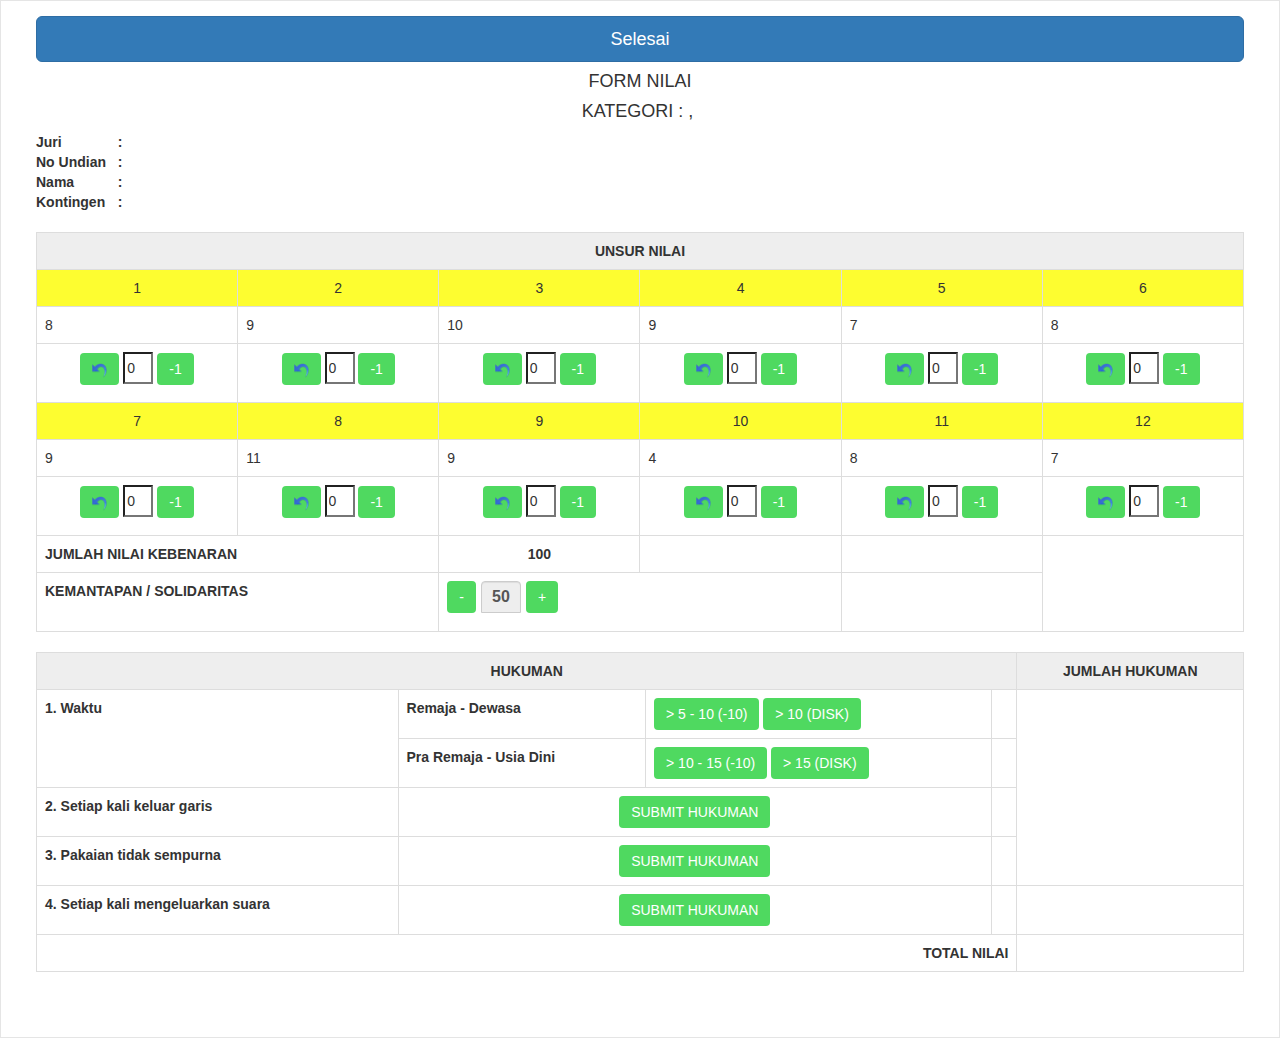
<file: juritgr/regu.html>
<!DOCTYPE html>
<html>

<head>
    <meta charset="utf-8" />
    <meta name="format-detection" content="telephone=no" />
    <meta name="msapplication-tap-highlight" content="no" />
    <meta name="viewport" content="user-scalable=no, initial-scale=1, maximum-scale=1, minimum-scale=1, width=device-width" />
    <!-- This is a wide open CSP declaration. To lock this down for production, see below. -->
    <meta http-equiv="Content-Security-Policy" content="default-src * 'unsafe-inline'; style-src 'self' 'unsafe-inline'; media-src *" />

    <link rel='stylesheet prefetch' href='bootstrap/dist/css/bootstrap.min.css'>
    <link rel="stylesheet" href="login-assets/css/style.css">

    <title>Aplikasi Wasit Juri - IPSI Kabupaten Tangerang</title>
</head>

<body>
    <div class="app">
        <div class="wrapper" style="overflow-x: scroll;">
            <form class="form-signin" style="max-width: 100%;">       
                <a class="btn btn-lg btn-primary btn-block" id="btn-selesai">Selesai</a>

                <h4 style="text-align: center;">FORM NILAI</h4>
                <h4 style="text-align: center;">KATEGORI : <label class="header-kategori"></label>, <label class="header-golongan"></label></h4>
                <table>
                    <tr>
                        <th>Juri </th>
                        <th> : <label class="header-juri"></label></th>
                    </tr>
                    <tr>
                        <th>No Undian &nbsp;&nbsp;</th>
                        <th> : <label class="header-undian"></label>
                        </th>
                    </tr>
                    <tr>
                        <th>Nama </th>
                        <th> : <label class="header-nama"></label></th>
                    </tr>
                    <tr>
                        <th>Kontingen </th>
                        <th> : <label class="header-kontingen"></label></th>
                    </tr>
                </table>
                
                <br />
                <table style="width: 100%;" class="table table-bordered">
                    <tr>
                        <th colspan="6" style="text-align: center;background: #eee">UNSUR NILAI</th>
                    </tr>
                    <tr>
                        <td style="background: #fdfd30;text-align: center;">1</td>
                        <td style="background: #fdfd30;text-align: center;">2</td>
                        <td style="background: #fdfd30;text-align: center;">3</td>
                        <td style="background: #fdfd30;text-align: center;">4</td>
                        <td style="background: #fdfd30;text-align: center;">5</td>
                        <td style="background: #fdfd30;text-align: center;">6</td>
                    </tr>
                    <tr>
                        <td>8</td>
                        <td>9</td>
                        <td>10</td>
                        <td>9</td>
                        <td>7</td>
                        <td>8</td>
                    </tr>
                    <tr>
                        <td style="text-align: center;">
                            <label class="btn btn-danger" onclick="plus_regu(1)"> <img src="back.png" style="height: 15px;" /> </label>
                            <input type="text" style="width: 30px; height: 32px;" readonly="true" value="0" class="nilai_1">
                            <label class="btn btn-danger" onclick="minus_regu(1)"> -1 </label>
                        </td>
                        <td style="text-align: center;">
                            <label class="btn btn-danger" onclick="plus_regu(2)"> <img src="back.png" style="height: 15px;" /> </label>
                            <input type="text" style="width: 30px; height: 32px;" readonly="true" value="0" class="nilai_2">
                            <label class="btn btn-danger" onclick="minus_regu(2)"> -1 </label>
                        </td>
                        <td style="text-align: center;">
                            <label class="btn btn-danger" onclick="plus_regu(3)"> <img src="back.png" style="height: 15px;" /> </label>
                            <input type="text" style="width: 30px; height: 32px;" readonly="true" value="0" class="nilai_3">
                            <label class="btn btn-danger" onclick="minus_regu(3)"> -1 </label>
                        </td>
                        <td style="text-align: center;">
                            <label class="btn btn-danger" onclick="plus_regu(4)"> <img src="back.png" style="height: 15px;" /> </label>
                            <input type="text" style="width: 30px; height: 32px;" readonly="true" value="0" class="nilai_4">
                            <label class="btn btn-danger" onclick="minus_regu(4)"> -1 </label>
                        </td>
                        <td style="text-align: center;">
                            <label class="btn btn-danger" onclick="plus_regu(5)"> <img src="back.png" style="height: 15px;" /> </label>
                            <input type="text" style="width: 30px; height: 32px;" readonly="true" value="0" class="nilai_5">
                            <label class="btn btn-danger" onclick="minus_regu(5)"> -1 </label>
                        </td>
                        <td style="text-align: center;">
                            <label class="btn btn-danger" onclick="plus_regu(6)"> <img src="back.png" style="height: 15px;" /> </label>
                            <input type="text" style="width: 30px; height: 32px;" readonly="true" value="0" class="nilai_6">
                            <label class="btn btn-danger" onclick="minus_regu(6)"> -1 </label>
                        </td>
                    </tr>
                    <tr>
                        <td style="background: #fdfd30;text-align: center;">7</td>
                        <td style="background: #fdfd30;text-align: center;">8</td>
                        <td style="background: #fdfd30;text-align: center;">9</td>
                        <td style="background: #fdfd30;text-align: center;">10</td>
                        <td style="background: #fdfd30;text-align: center;">11</td>
                        <td style="background: #fdfd30;text-align: center;">12</td>
                    </tr>
                    <tr>
                        <td>9</td>
                        <td>11</td>
                        <td>9</td>
                        <td>4</td>
                        <td>8</td>
                        <td>7</td>
                    </tr>
                    <tr>
                        <td style="text-align: center;">
                            <label class="btn btn-danger" onclick="plus_regu(7)"> <img src="back.png" style="height: 15px;" /> </label>
                            <input type="text" style="width: 30px; height: 32px;" readonly="true" value="0" class="nilai_7">
                            <label class="btn btn-danger" onclick="minus_regu(7)"> -1 </label>
                        </td>
                        <td style="text-align: center;">
                            <label class="btn btn-danger" onclick="plus_regu(8)"> <img src="back.png" style="height: 15px;" /> </label>
                            <input type="text" style="width: 30px; height: 32px;" readonly="true" value="0" class="nilai_8">
                            <label class="btn btn-danger" onclick="minus_regu(8)"> -1 </label>
                        </td>
                        <td style="text-align: center;">
                            <label class="btn btn-danger" onclick="plus_regu(9)"> <img src="back.png" style="height: 15px;" /> </label>
                            <input type="text" style="width: 30px; height: 32px;" readonly="true" value="0" class="nilai_9">
                            <label class="btn btn-danger" onclick="minus_regu(9)"> -1 </label>
                        </td>
                        <td style="text-align: center;">
                            <label class="btn btn-danger" onclick="plus_regu(10)"> <img src="back.png" style="height: 15px;" /> </label>
                            <input type="text" style="width: 30px; height: 32px;" readonly="true" value="0" class="nilai_10">
                            <label class="btn btn-danger" onclick="minus_regu(10)"> -1 </label>
                        </td>
                        <td style="text-align: center;">
                            <label class="btn btn-danger" onclick="plus_regu(11)"> <img src="back.png" style="height: 15px;" /> </label>
                            <input type="text" style="width: 30px; height: 32px;" readonly="true" value="0" class="nilai_11">
                            <label class="btn btn-danger" onclick="minus_regu(11)"> -1 </label>
                        </td>
                        <td style="text-align: center;">
                            <label class="btn btn-danger" onclick="plus_regu(12)"> <img src="back.png" style="height: 15px;" /> </label>
                            <input type="text" style="width: 30px; height: 32px;" readonly="true" value="0" class="nilai_12">
                            <label class="btn btn-danger" onclick="minus_regu(12)"> -1 </label>
                        </td>
                    </tr>
                    <tr>
                        <th colspan="2">JUMLAH NILAI KEBENARAN</th>
                        <th style="text-align: center;">100</th>
                        <th class="submit_nilai" style="text-align: center;"></th>
                        <th class="kalkulasi_submit_nilai"></th>
                        <th rowspan="2" class="sub_total"></th>
                    </tr>
                    <tr>
                        <th colspan="2">KEMANTAPAN / SOLIDARITAS</th>
                        <th colspan="2">
                            <label class="btn btn-danger" style="float: left;" onclick="minus_kemantapan_regu()"> - </label>
                            <input type="text" style="float: left; width: 40px; height: 32px; margin-left: 5px; margin-right: 5px;" readonly="true" class="form-control kemantapan" value="50">
                            <label class="btn btn-danger" style="float: left;" onclick="plus_kemantapan_regu()"> + </label>
                        </th>
                        <th></th>
                    </tr>
                </table>

                <table style="width: 100%;" class="table table-bordered">
                     <tr>
                        <th style="text-align: center;background: #eee;" colspan="4">HUKUMAN</th>
                        <th style="text-align: center;background: #eee;" colspan="2">JUMLAH HUKUMAN</th>
                    </tr>
                    <tr>
                        <th rowspan="2">1. Waktu</th>
                        <th>Remaja - Dewasa</th>
                        <td>
                            <label class="btn btn-danger" onclick="add_hukuman_waktu(-10)"> > 5 - 10 (-10) </label>
                            <label class="btn btn-danger" onclick="add_disk()"> > 10 (DISK) </label>
                        </td>
                        <th class="hukuman_1" style="text-align: center;"></th>
                        <th rowspan="4" class="total_hukuman" style="vertical-align: middle;text-align: center;"></th>
                    </tr>
                    <tr>
                        <th>Pra Remaja - Usia Dini</th>
                        <td>
                            <label class="btn btn-danger" onclick="add_hukuman_waktu(-10)"> > 10 - 15 (-10) </label>
                            <label class="btn btn-danger" onclick="add_disk()"> > 15 (DISK) </label>
                        </td>
                    </tr>

                    <tr>
                        <th>2. Setiap kali keluar garis </th>
                        <td colspan="2" style="text-align: center;"><label class="btn btn-danger" onclick="add_hukuman(2,5)"> SUBMIT HUKUMAN </label></td>
                        <th class="hukuman_2" style="text-align: center;"></th>
                    </tr>
                    <tr>
                        <th>3. Pakaian tidak sempurna</th>
                        <td colspan="2" style="text-align: center;"><label class="btn btn-danger" onclick="add_hukuman_pakaian(3,-5)"> SUBMIT HUKUMAN </label></td>
                        <th class="hukuman_3" style="text-align: center;"></th>
                    </tr>
                    <tr>
                        <th>4. Setiap kali mengeluarkan suara   </th>
                        <td colspan="2" style="text-align: center;"><label class="btn btn-danger" onclick="add_hukuman(4,5)"> SUBMIT HUKUMAN </label></td>
                        <th class="hukuman_4" style="text-align: center;"></th>
                    </tr>
                    <tr>
                        <th colspan="4" style="text-align: right;">TOTAL NILAI</th>
                        <th class="total_nilai" style="text-align: center;"></th>
                    </tr>
                </table>

            </form>
        </div>
    </div>
    <style type="text/css">
        .btn-danger {
            background: #4fd960;
            border: 0;
        }
        

        .nm_merah, .kontingen_merah {
            background: #FF0000;
            color: white;
        }

        .nm_biru, .kontingen_biru, .btn-blue {
            background: blue;
            color: white;
        }

        .button-active, 
        .button-active:focus, 
        .button-active:active,
        .button-active:hover,
        .button-active:visited
        {
            background: green;
            color: white;
        }

        .btn-blue:focus, 
        .btn-blue:active,
        .btn-blue:hover,
        .btn-blue:visited
        {
            color: white;
        }

        .button_minus10 {
            display: flex;
            flex-direction: column;
            border-radius: 10px;
            overflow:hidden;
            height:1%;
        }
    </style>
    <script type="text/javascript" src="js/jquery.min.js"></script>
    <script type="text/javascript" src="js/jquery.vibrate.min.js"></script>
    <audio class="my_audio" controls preload="none" style="display:none;">
        <source src="button.mp3" type="audio/mpeg">
        <source src="button.ogg" type="audio/ogg">
    </audio>
    <script type="text/javascript">
        $(".my_audio").trigger('load');
        
        function play_audio(task)
        {
            $(".my_audio").trigger('pause');
            $(".my_audio").prop("currentTime",0);

            $(".my_audio").trigger('play');
        }

        var url_api = 'http://localhost/simulasi/juritgr/api.php';

        var id_juri     = window.localStorage.getItem('juri');
        var id_partai   = window.localStorage.getItem('partai');

        $(".header-juri").html(window.localStorage.getItem('nama_juri'));
        $(".header-kategori").html(window.localStorage.getItem('kategori'));
        $(".header-golongan").html(window.localStorage.getItem('golongan'));
        $('.header-nama').html( window.localStorage.getItem('nama') );
        $('.header-undian').html( window.localStorage.getItem('undian') );
        $('.nama_juri').html( window.localStorage.getItem('nama_juri') );
        $('.header-kontingen').html( window.localStorage.getItem('kontingen') );

        var total_nilai_merah = 0;
        var total_button_merah = 0;
        var total_nilai_biru = 0;
        var total_button_biru = 0;

        var done_biru = 0;
        var done_merah = 0;

		$('.btn-danger').each(function(){
			$(this).vibrate();	
		}); 

		$('.btn-blue').each(function(){
			$(this).vibrate();	
		});

        function add_hukuman_waktu(nilai)
        {    
            $.ajax({
                url: url_api+"?a=add_hukuman_waktu_regu", 
                data : {'id_jadwal': id_partai, 'id_juri': id_juri, 'nilai' : nilai},
                type: "POST",
                dataType: "json",
                crossDomain: true,
                success: function(obj){
                    play_audio('play');   
                    reload_again();

                }
            });   
        }

        function reload_again()
        {
            // insert first tunggal
            $.ajax({
                url: url_api+"?a=insert_first_regu", 
                data : {'id_jadwal': id_partai, 'id_juri': id_juri},
                type: "POST",
                dataType: "json",
                crossDomain: true,
                success: function(obj){
                    $('.submit_nilai').html(obj.sub_total);
                    $('.kalkulasi_submit_nilai').html(100 + parseInt(obj.sub_total));
                    $('.kemantapan').val(parseInt(obj.kemantapan));
                    $('.sub_total').html(parseInt((100 + parseInt(obj.sub_total)) + parseInt(obj.kemantapan)));
                    $('.hukuman_1').html(obj.hukuman_1);
                    $('.hukuman_2').html(obj.hukuman_2);
                    $('.hukuman_3').html(obj.hukuman_3);
                    $('.hukuman_4').html(obj.hukuman_4);

                    var total_hukuman = parseInt(obj.hukuman_1) + parseInt(obj.hukuman_2) + parseInt(obj.hukuman_3) + parseInt(obj.hukuman_4);
                    $('.total_hukuman').html(total_hukuman);
                    $('.total_nilai').html( (parseInt((100 - (- parseInt(obj.sub_total))) + parseInt(obj.kemantapan))) - ( - parseInt(total_hukuman) )  );

                    $('.nilai_1').val(obj.jurus_1);
                    $('.nilai_2').val(obj.jurus_2);
                    $('.nilai_3').val(obj.jurus_3);
                    $('.nilai_4').val(obj.jurus_4);
                    $('.nilai_5').val(obj.jurus_5);
                    $('.nilai_6').val(obj.jurus_6);
                    $('.nilai_7').val(obj.jurus_7);
                    $('.nilai_8').val(obj.jurus_8);
                    $('.nilai_9').val(obj.jurus_9);
                    $('.nilai_10').val(obj.jurus_10);
                    $('.nilai_11').val(obj.jurus_11);
                    $('.nilai_12').val(obj.jurus_12);
                }
            }); 
        }

        reload_again();

        function add_disk()
        {
            $.ajax({
                url: url_api+"?a=add_disk_regu", 
                data : {'id_jadwal': id_partai, 'id_juri': id_juri},
                type: "POST",
                dataType: "json",
                crossDomain: true,
                success: function(obj){
                    play_audio('play');  
                    reload_again();
                    $('.sub_total').html('0');
                    $('.total_nilai').html('0');
                    $('.kalkulasi_submit_nilai').html('0');

                }
            });   
        }

        function plus_kemantapan_regu()
        {
            $.ajax({
                url: url_api+"?a=plus_kemantapan_regu", 
                data : {'id_jadwal': id_partai, 'id_juri': id_juri},
                type: "POST",
                dataType: "json",
                crossDomain: true,
                success: function(obj){
                    play_audio('play');   
                    reload_again();
                }
            }); 
        }

        function minus_kemantapan_regu()
        {
            $.ajax({
                url: url_api+"?a=minus_kemantapan_regu", 
                data : {'id_jadwal': id_partai, 'id_juri': id_juri},
                type: "POST",
                dataType: "json",
                crossDomain: true,
                success: function(obj){

                    play_audio('play'); 
                    reload_again();  
                }
            }); 
        }

        function plus_regu(jurus)
        {
            $.ajax({
                url: url_api+"?a=plus_regu", 
                data : {'id_jadwal': id_partai, 'id_juri': id_juri,'jurus': jurus},
                type: "POST",
                dataType: "json",
                crossDomain: true,
                success: function(obj){
                    $('.nilai_'+jurus).val(obj.nilai);
                    play_audio('play'); 
                    reload_again();  
                }
            }); 
        }

        function minus_regu(jurus)
        {
            $.ajax({
                url: url_api+"?a=minus_regu", 
                data : {'id_jadwal': id_partai, 'id_juri': id_juri, 'jurus': jurus},
                type: "POST",
                dataType: "json",
                crossDomain: true,
                success: function(obj){
                    $('.nilai_'+jurus).val(obj.nilai);
                    play_audio('play');  
                    reload_again();
                }
            }); 
        }

        function add_hukuman_waktu(nilai)
        {    
            $.ajax({
                url: url_api+"?a=add_hukuman_waktu_regu", 
                data : {'id_jadwal': id_partai, 'id_juri': id_juri, 'nilai' : nilai},
                type: "POST",
                dataType: "json",
                crossDomain: true,
                success: function(obj){
                    play_audio('play');   
                    reload_again();
                }
            });   
        }

        function add_hukuman_pakaian(hukuman, nilai)
        {    
            $.ajax({
                url: url_api+"?a=add_hukuman_regu_pakaian", 
                data : {'id_jadwal': id_partai, 'id_juri': id_juri, 'hukuman': hukuman, 'nilai' : nilai},
                type: "POST",
                dataType: "json",
                crossDomain: true,
                success: function(obj){
                    play_audio('play');   
                    reload_again();
                }
            });   
        }

        function add_hukuman(hukuman, nilai)
        {    
            $.ajax({
                url: url_api+"?a=add_hukuman_regu", 
                data : {'id_jadwal': id_partai, 'id_juri': id_juri, 'hukuman': hukuman, 'nilai' : nilai},
                type: "POST",
                dataType: "json",
                crossDomain: true,
                success: function(obj){
                    play_audio('play');   
                    reload_again();
                }
            });   
        }

        $("#btn-selesai").click(function(){

            if(confirm("Logout system ?")){
                window.location.replace('index.html');    
            }

        });
    </script>
</body>
</html>
</file>
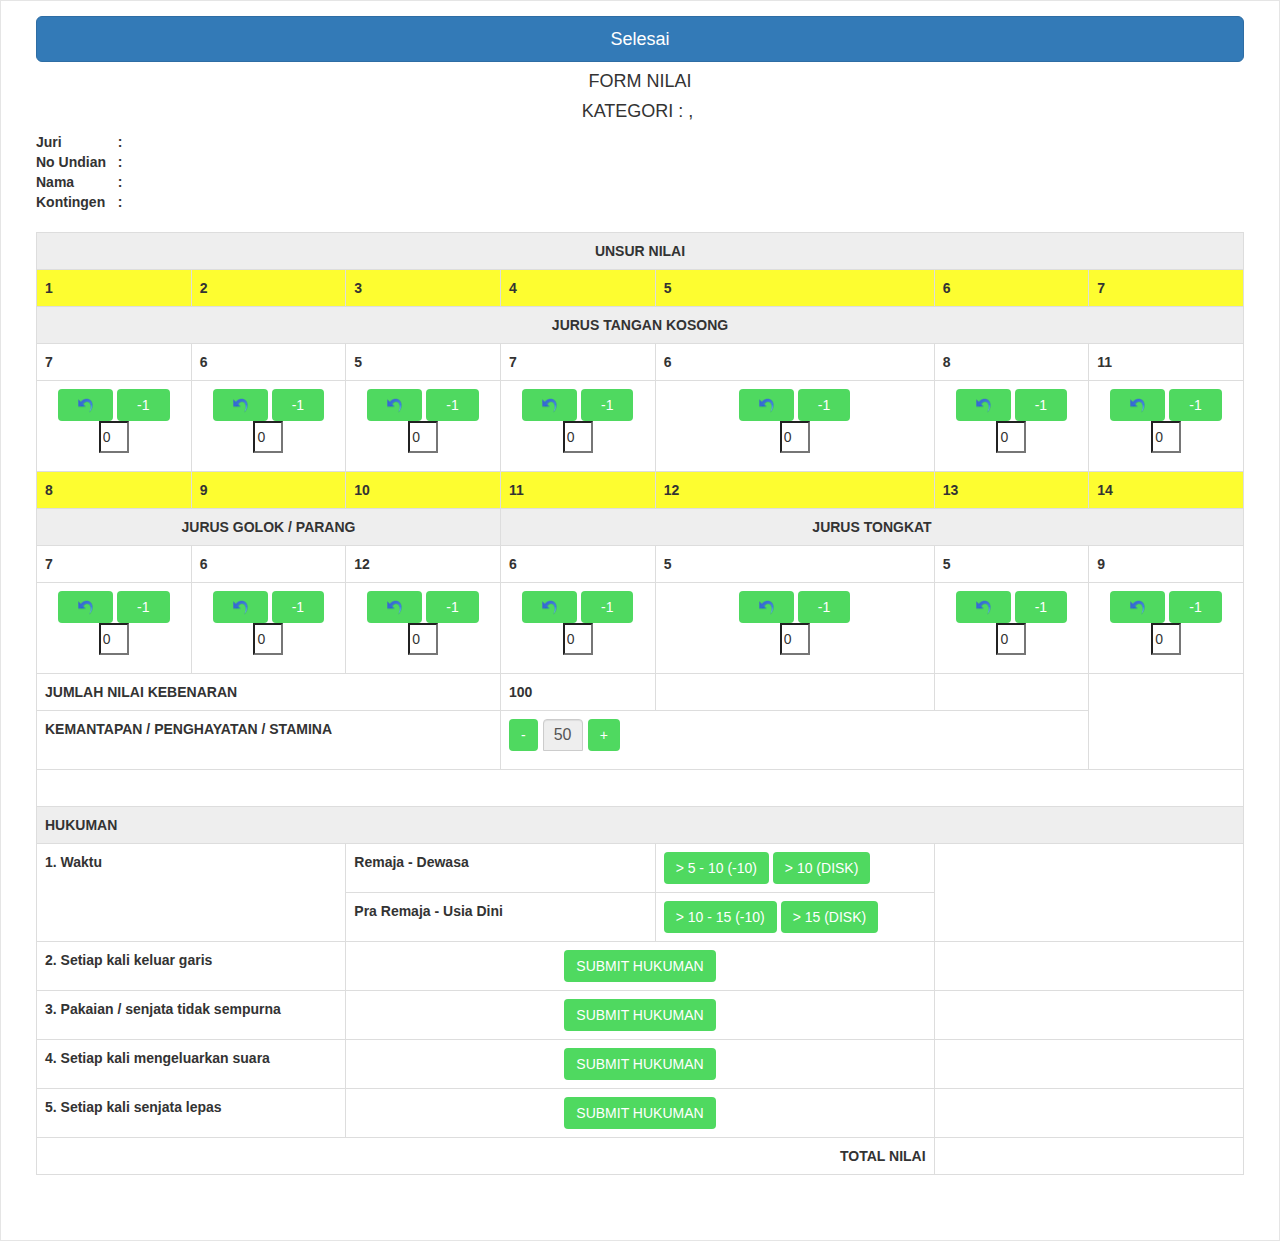
<file: juritgr/tunggal.html>
<!DOCTYPE html>
<html>

<head>
    <meta charset="utf-8" />
    <meta name="format-detection" content="telephone=no" />
    <meta name="msapplication-tap-highlight" content="no" />
    <meta name="viewport" content="user-scalable=no, initial-scale=1, maximum-scale=1, minimum-scale=1, width=device-width" />
    <!-- This is a wide open CSP declaration. To lock this down for production, see below. -->
    <meta http-equiv="Content-Security-Policy" content="default-src * 'unsafe-inline'; style-src 'self' 'unsafe-inline'; media-src *" />

    <link rel='stylesheet prefetch' href='bootstrap/dist/css/bootstrap.min.css'>
    <link rel="stylesheet" href="login-assets/css/style.css">

    <title>Aplikasi Wasit Juri - IPSI Kabupaten Tangerang</title>
</head>

<body>
    <div class="app">
        <div class="wrapper" style="overflow-x: scroll;">
            <form class="form-signin" style="max-width: 100%;">       
                <a class="btn btn-lg btn-primary btn-block" id="btn-selesai">Selesai</a>

                <h4 style="text-align: center;">FORM NILAI</h4>
                <h4 style="text-align: center;">KATEGORI : <label class="header-kategori"></label>, <label class="header-golongan"></label></h4>
                <table>
                    <tr>
                        <th>Juri </th>
                        <th> : <label class="header-juri"></label></th>
                    </tr>
                    <tr>
                        <th>No Undian &nbsp;&nbsp;</th>
                        <th> : <label class="header-undian"></label>
                        </th>
                    </tr>
                    <tr>
                        <th>Nama </th>
                        <th> : <label class="header-nama"></label></th>
                    </tr>
                    <tr>
                        <th>Kontingen </th>
                        <th> : <label class="header-kontingen"></label></th>
                    </tr>
                </table>                
                <br />
                <table style="width: 100%;" class="table table-bordered">
                    <tr>
                        <th colspan="7" style="text-align: center;background: #eee;">UNSUR NILAI</th>
                    </tr>
                    <tr style="background: #fdfd30;">
                        <th>1</th>
                        <th>2</th>
                        <th>3</th>
                        <th>4</th>
                        <th>5</th>
                        <th>6</th>
                        <th>7</th>
                    </tr> 
                    <tr>
                        <th colspan="7" style="text-align: center;background: #eee;">JURUS TANGAN KOSONG</th>
                    </tr>  
                    <tr>
                        <th>7</th>
                        <th>6</th>
                        <th>5</th>
                        <th>7</th>
                        <th>6</th>
                        <th>8</th>
                        <th>11</th>
                    </tr>
                    <tr>
                        <td style="text-align: center;">
                            <span class="btn btn-danger" style="padding-left: 20px;padding-right: 20px;" onclick="add_undo_minus_tunggal(1)"><img src="back.png" style="height: 15px;" /></span>
                            <span class="btn btn-danger" style="padding-left: 20px;padding-right: 20px;" onclick="add_minus_tunggal(1)">-1</span>
                            <br />
                            <input type="text" style="width: 30px; height: 32px;" readonly="true" value="0" class="nilai_1">
                        </td>
                        <td style="text-align: center;">
                            <span class="btn btn-danger" style="padding-left: 20px;padding-right: 20px;" onclick="add_undo_minus_tunggal(2)"><img src="back.png" style="height: 15px;" /></span>
                            <span class="btn btn-danger" style="padding-left: 20px;padding-right: 20px;" onclick="add_minus_tunggal(2)">-1</span>
                            <br />
                            <input type="text" style="width: 30px; height: 32px;" readonly="true" value="0" class="nilai_2">
                        </td>
                        <td style="text-align: center;">
                            <span class="btn btn-danger" style="padding-left: 20px;padding-right: 20px;" onclick="add_undo_minus_tunggal(3)"><img src="back.png" style="height: 15px;" /></span>
                            <span class="btn btn-danger" style="padding-left: 20px;padding-right: 20px;" onclick="add_minus_tunggal(3)">-1</span>
                            <br />
                            <input type="text" style="width: 30px; height: 32px;" readonly="true" value="0" class="nilai_3">
                        </td>
                        <td style="text-align: center;">
                            <span class="btn btn-danger" style="padding-left: 20px;padding-right: 20px;" onclick="add_undo_minus_tunggal(4)"><img src="back.png" style="height: 15px;" /></span>
                            <span class="btn btn-danger" style="padding-left: 20px;padding-right: 20px;" onclick="add_minus_tunggal(4)">-1</span>
                            <br />
                            <input type="text" style="width: 30px; height: 32px;" readonly="true" value="0" class="nilai_4">
                        </td>
                        <td style="text-align: center;">
                            <span class="btn btn-danger" style="padding-left: 20px;padding-right: 20px;" onclick="add_undo_minus_tunggal(5)"><img src="back.png" style="height: 15px;" /></span>
                            <span class="btn btn-danger" style="padding-left: 20px;padding-right: 20px;" onclick="add_minus_tunggal(5)">-1</span>
                            <br />
                            <input type="text" style="width: 30px; height: 32px;" readonly="true" value="0" class="nilai_5">
                        </td>
                        <td style="text-align: center;">
                            <span class="btn btn-danger" style="padding-left: 20px;padding-right: 20px;" onclick="add_undo_minus_tunggal(6)"><img src="back.png" style="height: 15px;" /></span>
                            <span class="btn btn-danger" style="padding-left: 20px;padding-right: 20px;" onclick="add_minus_tunggal(6)">-1</span>
                            <br />
                            <input type="text" style="width: 30px; height: 32px;" readonly="true" value="0" class="nilai_6">
                        </td>
                        <td style="text-align: center;">
                            <span class="btn btn-danger" style="padding-left: 20px;padding-right: 20px;" onclick="add_undo_minus_tunggal(7)"><img src="back.png" style="height: 15px;" /></span>
                            <span class="btn btn-danger" style="padding-left: 20px;padding-right: 20px;" onclick="add_minus_tunggal(7)">-1</span>
                            <br />
                            <input type="text" style="width: 30px; height: 32px;" readonly="true" value="0" class="nilai_7">
                        </td>
                    </tr>
                    <tr style="background: #fdfd30;">
                        <th>8</th>
                        <th>9</th>
                        <th>10</th>
                        <th>11</th>
                        <th>12</th>
                        <th>13</th>
                        <th>14</th>
                    </tr> 
                    <tr>
                        <th colspan="3" style="text-align: center;background: #eee;">JURUS GOLOK / PARANG</th>
                        <th colspan="4" style="text-align: center;background: #eee;">JURUS TONGKAT</th>
                    </tr>
                    <tr>
                        <th>7</th>
                        <th>6</th>
                        <th>12</th>
                        <th>6</th>
                        <th>5</th>
                        <th>5</th>
                        <th>9</th>
                    </tr> 
                    <tr>
                        <td style="text-align: center;">
                            <span class="btn btn-danger" style="padding-left: 20px;padding-right: 20px;" onclick="add_undo_minus_tunggal(8)"><img src="back.png" style="height: 15px;" /></span>
                            <span class="btn btn-danger" style="padding-left: 20px;padding-right: 20px;" onclick="add_minus_tunggal(8)">-1</span>
                            <br />
                            <input type="text" style="width: 30px; height: 32px;" readonly="true" value="0" class="nilai_8">
                        </td>
                        <td style="text-align: center;">
                            <span class="btn btn-danger" style="padding-left: 20px;padding-right: 20px;" onclick="add_undo_minus_tunggal(9)"><img src="back.png" style="height: 15px;" /></span>
                            <span class="btn btn-danger" style="padding-left: 20px;padding-right: 20px;" onclick="add_minus_tunggal(9)">-1</span>
                            <br />
                            <input type="text" style="width: 30px; height: 32px;" readonly="true" value="0" class="nilai_9">
                        </td>
                        <td style="text-align: center;">
                            <span class="btn btn-danger" style="padding-left: 20px;padding-right: 20px;" onclick="add_undo_minus_tunggal(10)"><img src="back.png" style="height: 15px;" /></span>
                            <span class="btn btn-danger" style="padding-left: 20px;padding-right: 20px;" onclick="add_minus_tunggal(10)">-1</span>
                            <br />
                            <input type="text" style="width: 30px; height: 32px;" readonly="true" value="0" class="nilai_10">
                        </td>
                        <td style="text-align: center;">
                            <span class="btn btn-danger" style="padding-left: 20px;padding-right: 20px;" onclick="add_undo_minus_tunggal(11)"><img src="back.png" style="height: 15px;" /></span>
                            <span class="btn btn-danger" style="padding-left: 20px;padding-right: 20px;" onclick="add_minus_tunggal(11)">-1</span>
                            <br />
                            <input type="text" style="width: 30px; height: 32px;" readonly="true" value="0" class="nilai_11">
                        </td>
                        <td style="text-align: center;">
                            <span class="btn btn-danger" style="padding-left: 20px;padding-right: 20px;" onclick="add_undo_minus_tunggal(12)"><img src="back.png" style="height: 15px;" /></span>
                            <span class="btn btn-danger" style="padding-left: 20px;padding-right: 20px;" onclick="add_minus_tunggal(12)">-1</span>
                            <br />
                            <input type="text" style="width: 30px; height: 32px;" readonly="true" value="0" class="nilai_12">
                        </td>
                        <td style="text-align: center;">
                            <span class="btn btn-danger" style="padding-left: 20px;padding-right: 20px;" onclick="add_undo_minus_tunggal(13)"><img src="back.png" style="height: 15px;" /></span>
                            <span class="btn btn-danger" style="padding-left: 20px;padding-right: 20px;" onclick="add_minus_tunggal(13)">-1</span>
                            <br />
                            <input type="text" style="width: 30px; height: 32px;" readonly="true" value="0" class="nilai_13">
                        </td>
                        <td style="text-align: center;">
                            <span class="btn btn-danger" style="padding-left: 20px;padding-right: 20px;" onclick="add_undo_minus_tunggal(14)"><img src="back.png" style="height: 15px;" /></span>
                            <span class="btn btn-danger" style="padding-left: 20px;padding-right: 20px;" onclick="add_minus_tunggal(14)">-1</span>
                            <br />
                            <input type="text" style="width: 30px; height: 32px;" readonly="true" value="0" class="nilai_14">
                        </td>
                    </tr>
                    <tr>
                        <th colspan="3">JUMLAH NILAI KEBENARAN</th>
                        <th class="nilai_kebenaran">100</td>
                        <th class="total_minus" style="text-align: center;"></th>
                        <th class="kalkulasi_total_minus" style="text-align: center;"></th>
                        <th class="kalkulasi_kemantapan" style="text-align: center;" rowspan="2"></th>
                    </tr>
                    <tr>
                        <th colspan="3">KEMANTAPAN / PENGHAYATAN / STAMINA</th>
                        <td colspan="3">
                            <label class="btn btn-danger" style="float: left;" onclick="minus_kemantapan_tunggal()"> - </label>
                            <input type="text" style="float: left; width: 40px; height: 32px; margin-left: 5px; margin-right: 5px;" readonly="true" class="form-control value_kemantapan" value="50">
                            <label class="btn btn-danger" style="float: left;" onclick="plus_kemantapan_tunggal()"> + </label>
                        </td>
                    </tr>
                    <tr>
                        <th colspan="7">&nbsp;</th>
                    </tr>
                    <tr>
                        <th colspan="7" style="background: #eee;">HUKUMAN</th>
                    </tr>
                    <tr>
                        <th rowspan="2" colspan="2">1. Waktu</th>
                        <th colspan="2">Remaja - Dewasa</th>
                        <td>
                            <label class="btn btn-danger" onclick="add_hukuman_waktu(-10)"> > 5 - 10 (-10) </label>
                            <label class="btn btn-danger" onclick="add_disk()"> > 10 (DISK) </label>
                        </td>
                        <th rowspan="2" colspan="2" class="hukuman_1" style="text-align: center;" ></th>
                    </tr>
                    <tr>
                        <th colspan="2">Pra Remaja - Usia Dini</th>
                        <td>
                            <label class="btn btn-danger" onclick="add_hukuman_waktu(-10)"> > 10 - 15 (-10) </label>
                            <label class="btn btn-danger" onclick="add_disk()"> > 15 (DISK) </label>
                        </td>
                    </tr>

                    <tr>
                        <th colspan="2">2. Setiap kali keluar garis </th>
                        <th colspan="3" style="text-align: center;"><label class="btn btn-danger" onclick="add_hukuman(2,5)"> SUBMIT HUKUMAN </label></th>
                        <th class="hukuman_2" colspan="2" style="text-align: center;"></th>
                    </tr>
                    <tr>
                        <th colspan="2">3. Pakaian / senjata tidak sempurna</th>
                        <th colspan="3" style="text-align: center;"><label class="btn btn-danger" onclick="add_hukuman(3,5)"> SUBMIT HUKUMAN </label></th>
                        <th class="hukuman_3" colspan="2" style="text-align: center;"></th>
                    </tr>
                    <tr>
                        <th colspan="2">4. Setiap kali mengeluarkan suara</th>
                        <th colspan="3" style="text-align: center;"><label class="btn btn-danger" onclick="add_hukuman(4,5)"> SUBMIT HUKUMAN </label></th>
                        <th class="hukuman_4" colspan="2" style="text-align: center;"></th>
                    </tr>
                    <tr>
                        <th colspan="2">5. Setiap kali senjata lepas</th>
                        <th colspan="3" style="text-align: center;"><label class="btn btn-danger" onclick="add_hukuman(5,5)"> SUBMIT HUKUMAN </label></th>
                        <th class="hukuman_5" colspan="2" style="text-align: center;"></th>
                    </tr>
                    <tr>
                        <th colspan="5" style="text-align: right">TOTAL NILAI</th>
                        <th colspan="2" style="text-align: center;" class="total_nilai"></th>
                    </tr>
                </table>

            </form>
        </div>
    </div>
    <style type="text/css">
        .btn-danger {
            background: #4fd960;
            border: 0;
        }
        .btn-danger, .btn-blue{
            /*border-radius: 50%;
            -moz-border-radius: 50%;
            -webkit-border-radius: 50%;
            padding: 15px 29px;*/
        }

        .nm_merah, .kontingen_merah {
            background: #FF0000;
            color: white;
        }

        .nm_biru, .kontingen_biru, .btn-blue {
            background: blue;
            color: white;
        }

        .button-active, 
        .button-active:focus, 
        .button-active:active,
        .button-active:hover,
        .button-active:visited
        {
            background: green;
            color: white;
        }

        .btn-blue:focus, 
        .btn-blue:active,
        .btn-blue:hover,
        .btn-blue:visited
        {
            color: white;
        }

        .button_minus10 {
            display: flex;
            flex-direction: column;
            border-radius: 10px;
            overflow:hidden;
            height:1%;
        }
    </style>
    <script type="text/javascript" src="js/jquery.min.js"></script>
    <script type="text/javascript" src="js/jquery.vibrate.min.js"></script>

    <audio class="my_audio" controls preload="none" style="display:none;">
        <source src="button.mp3" type="audio/mpeg">
        <source src="button.ogg" type="audio/ogg">
    </audio>
    <script type="text/javascript">

        $(".my_audio").trigger('load');
        
        function play_audio(task)
        {
            $(".my_audio").trigger('pause');
            $(".my_audio").prop("currentTime",0);

            $(".my_audio").trigger('play');
        }

        var url_api = 'http://localhost/simulasi/juritgr/api.php';
        
        var id_juri     = window.localStorage.getItem('juri');
        var id_partai   = window.localStorage.getItem('partai'); 
        var babak_active = 0;   

        $(".header-juri").html(window.localStorage.getItem('nama_juri'));
        $(".header-kategori").html(window.localStorage.getItem('kategori'));
        $(".header-golongan").html(window.localStorage.getItem('golongan'));
        $('.header-nama').html( window.localStorage.getItem('nama') );
        $('.header-undian').html( window.localStorage.getItem('undian') );
        $('.header-kontingen').html( window.localStorage.getItem('kontingen') );
        $('.nama_juri').html( window.localStorage.getItem('nama_juri') );

        var total_nilai_merah = 0;
        var total_button_merah = 0;
        var total_nilai_biru = 0;
        var total_button_biru = 0;

        var done_biru = 0;
        var done_merah = 0;

		$('.btn-danger').each(function(){
			$(this).vibrate();	
		}); 

		$('.btn-blue').each(function(){
			$(this).vibrate();	
		})


        function reload_again()
        {
            // insert first tunggal
            $.ajax({
                url: url_api+"?a=insert_first_tunggal", 
                data : {'id_jadwal': id_partai, 'id_juri': id_juri},
                type: "POST",
                dataType: "json",
                crossDomain: true,
                success: function(obj){
                    $('.total_minus').html(obj.total_minus);

                    if(obj.total_minus != ""){
                        $('.kalkulasi_total_minus').html( (100 + parseInt(obj.total_minus)) );
                    }
                    else
                    {
                        
                    }
                    
                    $('.value_kemantapan').val(obj.kemantapan);
                    $('.hukuman_1').html(obj.hukuman_1);
                    $('.hukuman_2').html(obj.hukuman_2);
                    $('.hukuman_3').html(obj.hukuman_3);
                    $('.hukuman_4').html(obj.hukuman_4);
                    $('.hukuman_5').html(obj.hukuman_5);

                    var total_kemantapan = (parseInt(obj.total_minus) + parseInt(obj.kemantapan)) ;

                    if(total_kemantapan != "")
                    {
                        total_kemantapan = 100 + total_kemantapan;
                    }


                    var total_hukuman = parseInt(obj.hukuman_1) + parseInt(obj.hukuman_2) + parseInt(obj.hukuman_3) + parseInt(obj.hukuman_4) + parseInt(obj.hukuman_5) ;

                    var total_nilai = total_kemantapan - ( - (parseInt(obj.hukuman_1) + parseInt(obj.hukuman_2) + parseInt(obj.hukuman_3) + parseInt(obj.hukuman_4) + parseInt(obj.hukuman_5))) ;

                    $('.kalkulasi_kemantapan').html(total_kemantapan);
                    $('.total_hukuman').html( total_hukuman );
                    $('.total_nilai').html( total_nilai);

                    $('.nilai_1').val(obj.jurus_1);
                    $('.nilai_2').val(obj.jurus_2);
                    $('.nilai_3').val(obj.jurus_3);
                    $('.nilai_4').val(obj.jurus_4);
                    $('.nilai_5').val(obj.jurus_5);
                    $('.nilai_6').val(obj.jurus_6);
                    $('.nilai_7').val(obj.jurus_7);
                    $('.nilai_8').val(obj.jurus_8);
                    $('.nilai_9').val(obj.jurus_9);
                    $('.nilai_10').val(obj.jurus_10);
                    $('.nilai_11').val(obj.jurus_11);
                    $('.nilai_12').val(obj.jurus_12);
                    $('.nilai_13').val(obj.jurus_13);
                    $('.nilai_14').val(obj.jurus_14);

                }
            });
        }

        reload_again();


        function add_disk()
        {
            $.ajax({
                url: url_api+"?a=add_disk_tunggal", 
                data : {'id_jadwal': id_partai, 'id_juri': id_juri},
                type: "POST",
                dataType: "json",
                crossDomain: true,
                success: function(obj){
                    play_audio('play');   
                    reload_again();

                    $('.nilai_kebenaran').html(0);
                    $('.total_nilai').html(0);
                    $('.kalkulasi_total_minus').html(0);

                }
            });   
        }

        function plus_kemantapan_tunggal()
        {
            $.ajax({
                url: url_api+"?a=plus_kemantapan_tunggal", 
                data : {'id_jadwal': id_partai, 'id_juri': id_juri},
                type: "POST",
                dataType: "json",
                crossDomain: true,
                success: function(obj){

                    $('.value_kemantapan').val( obj.kemantapan);

                    play_audio('play');   
                    reload_again();
                }
            }); 
        }

        function minus_kemantapan_tunggal()
        {
            $.ajax({
                url: url_api+"?a=minus_kemantapan_tunggal", 
                data : {'id_jadwal': id_partai, 'id_juri': id_juri},
                type: "POST",
                dataType: "json",
                crossDomain: true,
                success: function(obj){

                    $('.value_kemantapan').val( obj.kemantapan);

                    play_audio('play'); 
                    reload_again();  
                }
            }); 
        }

        function add_minus_tunggal(jurus)
        {    
            $.ajax({
                url: url_api+"?a=add_minus_tunggal", 
                data : {'id_jadwal': id_partai, 'id_juri': id_juri, 'jurus' : jurus},
                type: "POST",
                dataType: "json",
                crossDomain: true,
                success: function(obj){
                    $('.nilai_'+jurus).val(obj.nilai);
                    play_audio('play');   
                    reload_again();
                }
            });   
        }

        function add_undo_minus_tunggal(jurus)
        {    
            $.ajax({
                url: url_api+"?a=add_undo_minus_tunggal", 
                data : {'id_jadwal': id_partai, 'id_juri': id_juri, 'jurus' : jurus},
                type: "POST",
                dataType: "json",
                crossDomain: true,
                success: function(obj){
                    $('.nilai_'+jurus).val(obj.nilai);
                    play_audio('play');  
                    reload_again(); 
                }
            });   
        }

        function add_hukuman_waktu(nilai)
        {    
            $.ajax({
                url: url_api+"?a=add_hukuman_waktu_tunggal", 
                data : {'id_jadwal': id_partai, 'id_juri': id_juri, 'nilai' : nilai},
                type: "POST",
                dataType: "json",
                crossDomain: true,
                success: function(obj){
                    play_audio('play');  
                    reload_again(); 
                }
            });   
        }

        function add_hukuman(hukuman, nilai)
        {     
            $.ajax({
                url: url_api+"?a=add_hukuman_tunggal", 
                data : {'id_jadwal': id_partai, 'id_juri': id_juri, 'hukuman': hukuman, 'nilai' : nilai},
                type: "POST",
                dataType: "json",
                crossDomain: true,
                success: function(obj){
                    play_audio('play');   
                    reload_again();
                }
            });   
        }

        $("#btn-selesai").click(function(){

            if(confirm("Logout system ?")){
                window.location.replace('index.html');    
            }

        });
    </script>
</body>
</html>
</file>
<file: juri/login-assets/css/style.css>
body {
  background: #eee !important;
}

.wrapper {
}

.form-signin {
  max-width: 380px;
  padding: 15px 35px 45px;
  margin: 0 auto;
  background-color: #fff;
  border: 1px solid rgba(0, 0, 0, 0.1);
}
.form-signin-heading {
  text-align: center;
}
.form-signin .form-signin-heading,
.form-signin .checkbox {
  margin-bottom: 30px;
}
.form-signin .checkbox {
  font-weight: normal;
}
.form-signin .form-control {
  position: relative;
  font-size: 16px;
  height: 44px;
  padding: 10px;
  -webkit-box-sizing: border-box;
  -moz-box-sizing: border-box;
  box-sizing: border-box;
}
.form-signin .form-control:focus {
  z-index: 2;
}
.form-signin input[type="text"], .form-signin select  {
  margin-bottom: 10px;
  border-bottom-left-radius: 0;
  border-bottom-right-radius: 0;
}
.form-signin input[type="password"] {
  margin-bottom: 20px;
  border-top-left-radius: 0;
  border-top-right-radius: 0;
}
</file>
<file: juritgr/login-assets/css/style.css>
body {
  background: #eee !important;
}

.wrapper {
}

.form-signin {
  max-width: 380px;
  padding: 15px 35px 45px;
  margin: 0 auto;
  background-color: #fff;
  border: 1px solid rgba(0, 0, 0, 0.1);
}
.form-signin-heading {
  text-align: center;
}
.form-signin .form-signin-heading,
.form-signin .checkbox {
  margin-bottom: 30px;
}
.form-signin .checkbox {
  font-weight: normal;
}
.form-signin .form-control {
  position: relative;
  font-size: 16px;
  height: 44px;
  padding: 10px;
  -webkit-box-sizing: border-box;
  -moz-box-sizing: border-box;
  box-sizing: border-box;
}
.form-signin .form-control:focus {
  z-index: 2;
}
.form-signin input[type="text"], .form-signin select  {
  margin-bottom: 10px;
  border-bottom-left-radius: 0;
  border-bottom-right-radius: 0;
}
.form-signin input[type="password"] {
  margin-bottom: 20px;
  border-top-left-radius: 0;
  border-top-right-radius: 0;
}
</file>
